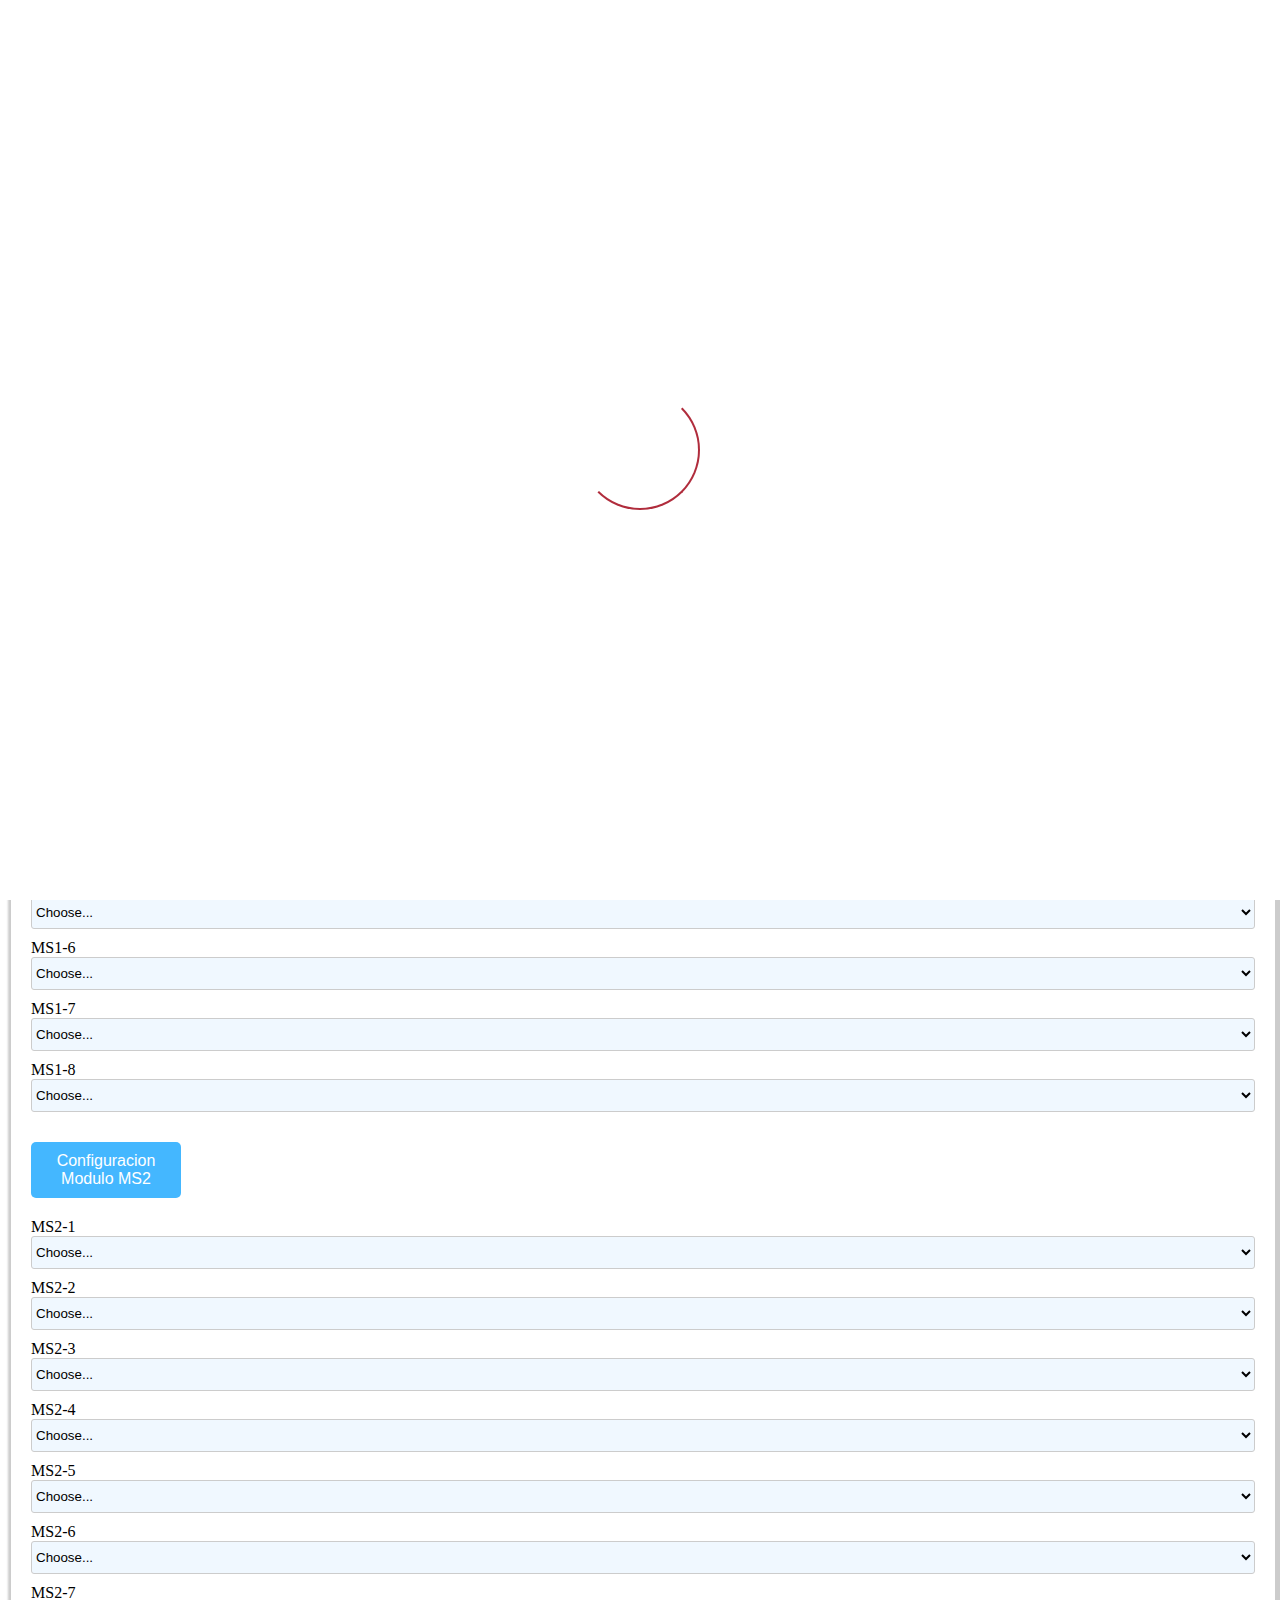
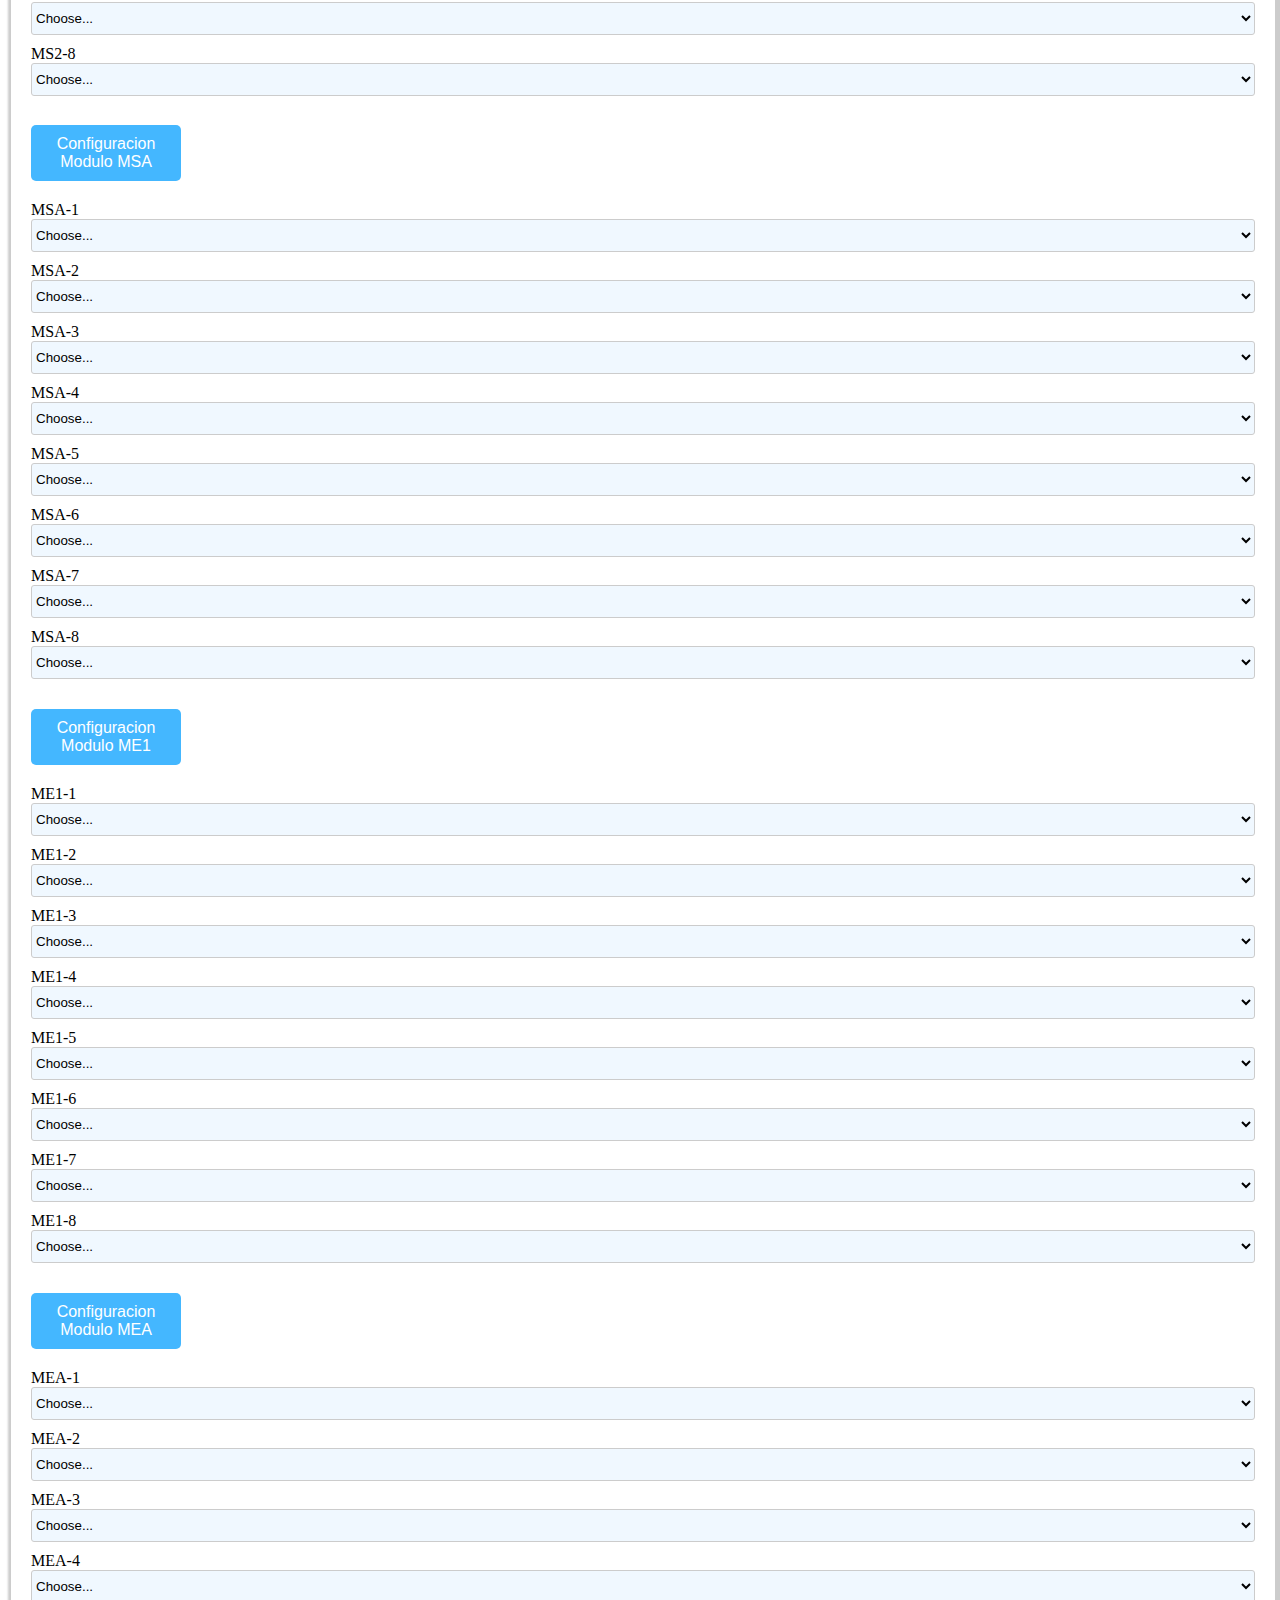
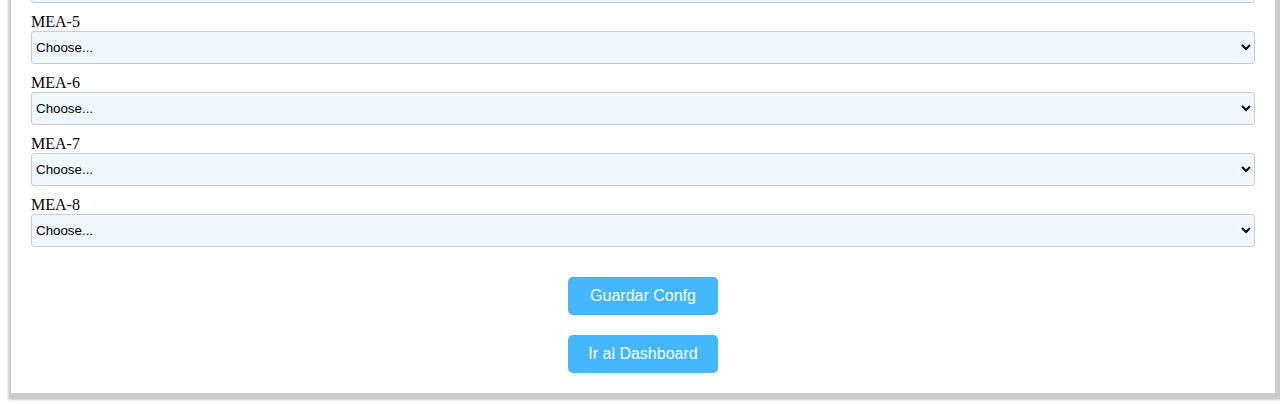
<file: data/confplaca.html>
<!DOCTYPE html>
<html lang="en">

<head>
    <meta charset="UTF-8">
    <meta http-equiv="X-UA-Compatible" content="IE=edge">
    <meta name="viewport" content="width=device-width, initial-scale=1.0">

    <link href="https://cdn.jsdelivr.net/npm/bootstrap@5.1.3/dist/css/bootstrap.min.css" rel="stylesheet"
        integrity="sha384-1BmE4kWBq78iYhFldvKuhfTAU6auU8tT94WrHftjDbrCEXSU1oBoqyl2QvZ6jIW3" crossorigin="anonymous">
    <script src="https://cdn.jsdelivr.net/npm/bootstrap@5.1.3/dist/js/bootstrap.bundle.min.js"
        integrity="sha384-ka7Sk0Gln4gmtz2MlQnikT1wXgYsOg+OMhuP+IlRH9sENBO0LRn5q+8nbTov4+1p"
        crossorigin="anonymous"></script>
    <link rel="stylesheet" href="./fontawesome.css">
    <link rel="stylesheet" href="./wifimanager.css">
    <link rel="stylesheet" href="./loaderpage.css">
    <link rel="stylesheet" href="./form.css">
    <script src="./jquery.min.js"></script>

    <title>Configuracio de la placa</title>

    <style>
        .MSselect {
            background-color: aliceblue;
        }

        .MEselect {
            background-color: aliceblue;
        }
    </style>

</head>

<body>
    <div class="loader-page"></div>
    <div class="header">

        <!--Content before waves-->
        <div class="inner-header flex">
            <!--Just the logo.. Don't mind this
        <svg version="1.1" class="logo" baseProfile="tiny" id="Layer_1" xmlns="http://www.w3.org/2000/svg"
        xmlns:xlink="http://www.w3.org/1999/xlink" x="0px" y="0px" viewBox="0 0 500 500" xml:space="preserve">
        <path fill="#FFFFFF" stroke="#000000" stroke-width="10" stroke-miterlimit="10" d="M57,283" />
        <g><path fill="#fff"
        d="M250.4,0.8C112.7,0.8,1,112.4,1,250.2c0,137.7,111.7,249.4,249.4,249.4c137.7,0,249.4-111.7,249.4-249.4
        C499.8,112.4,388.1,0.8,250.4,0.8z M383.8,326.3c-62,0-101.4-14.1-117.6-46.3c-17.1-34.1-2.3-75.4,13.2-104.1
        c-22.4,3-38.4,9.2-47.8,18.3c-11.2,10.9-13.6,26.7-16.3,45c-3.1,20.8-6.6,44.4-25.3,62.4c-19.8,19.1-51.6,26.9-100.2,24.6l1.8-39.7    c35.9,1.6,59.7-2.9,70.8-13.6c8.9-8.6,11.1-22.9,13.5-39.6c6.3-42,14.8-99.4,141.4-99.4h41L333,166c-12.6,16-45.4,68.2-31.2,96.2  c9.2,18.3,41.5,25.6,91.2,24.2l1.1,39.8C390.5,326.2,387.1,326.3,383.8,326.3z" />
        </g>
        </svg>-->
            <h1 style="color:white;font-size: xxx-large;">Configuracion de la placa</h1>
        </div>

        <!--Waves Container-->
        <div>
            <svg class="waves" xmlns="http://www.w3.org/2000/svg" xmlns:xlink="http://www.w3.org/1999/xlink"
                viewBox="0 24 150 28" preserveAspectRatio="none" shape-rendering="auto">
                <defs>
                    <path id="gentle-wave"
                        d="M-160 44c30 0 58-18 88-18s 58 18 88 18 58-18 88-18 58 18 88 18 v44h-352z" />
                </defs>
                <g class="parallax">
                    <use xlink:href="#gentle-wave" x="48" y="0" fill="rgba(255,255,255,0.7" />
                    <use xlink:href="#gentle-wave" x="48" y="3" fill="rgba(255,255,255,0.5)" />
                    <use xlink:href="#gentle-wave" x="48" y="5" fill="rgba(255,255,255,0.3)" />
                    <use xlink:href="#gentle-wave" x="48" y="7" fill="#fff" />
                </g>
            </svg>
        </div>
        <!--Waves end-->

    </div>
    <!--Header ends-->


    <div class="container">
        <div class="row">
            <div class="col-sm-12 col-md-12 col-lg-12">
                <div class="testbox">
                    <form id="myForm">
                        <div class="row">
                            <div class="col-sm-12 col-md-12 col-lg-12">
                                <h1>
                                    <center><strong>Configuracion de la placa</strong></center>
                                </h1>
                            </div>
                        </div>
                        <div class="row mt-2">
                            <div class="col-sm-8 col-md-8 col-lg-8">
                                <input type="text" id="inputNombre" placeholder="Coloque nombre a la placa">
                            </div>
                            <div class="col-sm-2 col-md-2 col-lg-2">
                                <input class="form-check-input" type="checkbox" value="" id="ModoPASPAD">
                                <label class="form-check-label" for="ModoPASPAD">
                                    PAS-PAD
                                </label>
                            </div>
                            <div class="col-sm-2 col-md-2 col-lg-2">
                                <input class="form-check-input" type="checkbox" value="" id="ModoPN">
                                <label class="form-check-label" for="ModoPN">
                                    PN
                                </label>
                            </div>
                        </div>
                        <div class="row mt-2">
                            <div class="col-sm-12 col-md-12 col-lg-12">

                                <div class="form-group">
                                    <div class="accordion" id="accordionPlaca">
                                        <div class="accordion-item">
                                            <h2 class="accordion-header" id="ModuloMS1">
                                                <button class="accordion-button" type="button" data-bs-toggle="collapse"
                                                    data-bs-target="#collapseModuloMS1" aria-expanded="true"
                                                    aria-controls="collapseModuloMS1">
                                                    Configuracion Modulo MS1
                                                </button>
                                            </h2>
                                            <div id="collapseModuloMS1" class="accordion-collapse collapse show"
                                                aria-labelledby="ModuloMS1" data-bs-parent="#accordionPlaca">
                                                <div class="accordion-body bg-light">
                                                    <div class="row">
                                                        <div class="col-sm-3 col-md-3 col-lg-3">
                                                            <label for="ModuloMS1_1"
                                                                class="col-xs-2 col-form-label">MS1-1</label>
                                                            <div class="col-xs-10">
                                                                <select class="MSselect" id="ModuloMS1_1"
                                                                    class="form-control">
                                                                    <option selected>Choose...</option>
                                                                    <option>...</option>
                                                                </select>
                                                            </div>
                                                        </div>
                                                        <div class="col-sm-3 col-md-3 col-lg-3">
                                                            <label for="ModuloMS1_2"
                                                                class="col-xs-2 col-form-label">MS1-2</label>
                                                            <div class="col-xs-10">
                                                                <select class="MSselect" id="ModuloMS1_2"
                                                                    class="form-control">
                                                                    <option selected>Choose...</option>
                                                                    <option>...</option>
                                                                </select>
                                                            </div>
                                                        </div>
                                                        <div class="col-sm-3 col-md-3 col-lg-3">
                                                            <label for="ModuloMS1_3"
                                                                class="col-xs-2 col-form-label">MS1-3</label>
                                                            <div class="col-xs-10">
                                                                <select class="MSselect" id="ModuloMS1_3"
                                                                    class="form-control">
                                                                    <option selected>Choose...</option>
                                                                    <option>...</option>
                                                                </select>
                                                            </div>
                                                        </div>
                                                        <div class="col-sm-3 col-md-3 col-lg-3">
                                                            <label for="ModuloMS1_4"
                                                                class="col-xs-2 col-form-label">MS1-4</label>
                                                            <div class="col-xs-10">
                                                                <select class="MSselect" id="ModuloMS1_4"
                                                                    class="form-control">
                                                                    <option selected>Choose...</option>
                                                                    <option>...</option>
                                                                </select>
                                                            </div>
                                                        </div>
                                                    </div>
                                                    <div class="row">
                                                        <div class="col-sm-3 col-md-3 col-lg-3">
                                                            <label for="ModuloMS1_5"
                                                                class="col-xs-2 col-form-label">MS1-5</label>
                                                            <div class="col-xs-10">
                                                                <select class="MSselect" id="ModuloMS1_5"
                                                                    class="form-control">
                                                                    <option selected>Choose...</option>
                                                                    <option>...</option>
                                                                </select>
                                                            </div>
                                                        </div>
                                                        <div class="col-sm-3 col-md-3 col-lg-3">
                                                            <label for="ModuloMS1_6"
                                                                class="col-xs-2 col-form-label">MS1-6</label>
                                                            <div class="col-xs-10">
                                                                <select class="MSselect" id="ModuloMS1_6"
                                                                    class="form-control">
                                                                    <option selected>Choose...</option>
                                                                    <option>...</option>
                                                                </select>
                                                            </div>
                                                        </div>
                                                        <div class="col-sm-3 col-md-3 col-lg-3">
                                                            <label for="ModuloMS1_7"
                                                                class="col-xs-2 col-form-label">MS1-7</label>
                                                            <div class="col-xs-10">
                                                                <select class="MSselect" id="ModuloMS1_7"
                                                                    class="form-control">
                                                                    <option selected>Choose...</option>
                                                                    <option>...</option>
                                                                </select>
                                                            </div>
                                                        </div>
                                                        <div class="col-sm-3 col-md-3 col-lg-3">
                                                            <label for="ModuloMS1_8"
                                                                class="col-xs-2 col-form-label">MS1-8</label>
                                                            <div class="col-xs-10">
                                                                <select class="MSselect" id="ModuloMS1_8"
                                                                    class="form-control">
                                                                    <option selected>Choose...</option>
                                                                    <option>...</option>
                                                                </select>
                                                            </div>
                                                        </div>
                                                    </div>
                                                </div>
                                            </div>
                                        </div>
                                        <div class="accordion-item">
                                            <h2 class="accordion-header" id="ModuloMS2">
                                                <button class="accordion-button collapsed" type="button"
                                                    data-bs-toggle="collapse" data-bs-target="#collapseModuloMS2"
                                                    aria-expanded="false" aria-controls="collapseModuloMS2">
                                                    Configuracion Modulo MS2
                                                </button>
                                            </h2>
                                            <div id="collapseModuloMS2" class="accordion-collapse collapse"
                                                aria-labelledby="ModuloMS2" data-bs-parent="#accordionPlaca">
                                                <div class="accordion-body bg-light">
                                                    <div class="row">
                                                        <div class="col-sm-3 col-md-3 col-lg-3">
                                                            <label for="ModuloMS2_1"
                                                                class="col-xs-2 col-form-label">MS2-1</label>
                                                            <div class="col-xs-10">
                                                                <select class="MSselect" id="ModuloMS2_1"
                                                                    class="form-control">
                                                                    <option selected>Choose...</option>
                                                                    <option>...</option>
                                                                </select>
                                                            </div>
                                                        </div>
                                                        <div class="col-sm-3 col-md-3 col-lg-3">
                                                            <label for="ModuloMS2_2"
                                                                class="col-xs-2 col-form-label">MS2-2</label>
                                                            <div class="col-xs-10">
                                                                <select class="MSselect" id="ModuloMS2_2"
                                                                    class="form-control">
                                                                    <option selected>Choose...</option>
                                                                    <option>...</option>
                                                                </select>
                                                            </div>
                                                        </div>
                                                        <div class="col-sm-3 col-md-3 col-lg-3">
                                                            <label for="ModuloMS2_3"
                                                                class="col-xs-2 col-form-label">MS2-3</label>
                                                            <div class="col-xs-10">
                                                                <select class="MSselect" id="ModuloMS2_3"
                                                                    class="form-control">
                                                                    <option selected>Choose...</option>
                                                                    <option>...</option>
                                                                </select>
                                                            </div>
                                                        </div>
                                                        <div class="col-sm-3 col-md-3 col-lg-3">
                                                            <label for="ModuloMS2_4"
                                                                class="col-xs-2 col-form-label">MS2-4</label>
                                                            <div class="col-xs-10">
                                                                <select class="MSselect" id="ModuloMS2_4"
                                                                    class="form-control">
                                                                    <option selected>Choose...</option>
                                                                    <option>...</option>
                                                                </select>
                                                            </div>
                                                        </div>
                                                    </div>
                                                    <div class="row">
                                                        <div class="col-sm-3 col-md-3 col-lg-3">
                                                            <label for="ModuloMS2_5"
                                                                class="col-xs-2 col-form-label">MS2-5</label>
                                                            <div class="col-xs-10">
                                                                <select class="MSselect" id="ModuloMS2_5"
                                                                    class="form-control">
                                                                    <option selected>Choose...</option>
                                                                    <option>...</option>
                                                                </select>
                                                            </div>
                                                        </div>
                                                        <div class="col-sm-3 col-md-3 col-lg-3">
                                                            <label for="ModuloMS2_6"
                                                                class="col-xs-2 col-form-label">MS2-6</label>
                                                            <div class="col-xs-10">
                                                                <select class="MSselect" id="ModuloMS2_6"
                                                                    class="form-control">
                                                                    <option selected>Choose...</option>
                                                                    <option>...</option>
                                                                </select>
                                                            </div>
                                                        </div>
                                                        <div class="col-sm-3 col-md-3 col-lg-3">
                                                            <label for="ModuloMS2_7"
                                                                class="col-xs-2 col-form-label">MS2-7</label>
                                                            <div class="col-xs-10">
                                                                <select class="MSselect" id="ModuloMS2_7"
                                                                    class="form-control">
                                                                    <option selected>Choose...</option>
                                                                    <option>...</option>
                                                                </select>
                                                            </div>
                                                        </div>
                                                        <div class="col-sm-3 col-md-3 col-lg-3">
                                                            <label for="ModuloMS2_8"
                                                                class="col-xs-2 col-form-label">MS2-8</label>
                                                            <div class="col-xs-10">
                                                                <select class="MSselect" id="ModuloMS2_8"
                                                                    class="form-control">
                                                                    <option selected>Choose...</option>
                                                                    <option>...</option>
                                                                </select>
                                                            </div>
                                                        </div>
                                                    </div>
                                                </div>
                                            </div>
                                            <div class="accordion-item">
                                                <h2 class="accordion-header" id="ModuloMSA">
                                                    <button class="accordion-button collapsed" type="button"
                                                        data-bs-toggle="collapse" data-bs-target="#collapseModuloMSA"
                                                        aria-expanded="false" aria-controls="collapseModuloMSA">
                                                        Configuracion Modulo MSA
                                                    </button>
                                                </h2>
                                                <div id="collapseModuloMSA" class="accordion-collapse collapse"
                                                    aria-labelledby="ModuloMSA" data-bs-parent="#accordionPlaca">
                                                    <div class="accordion-body bg-light">
                                                        <div class="row">
                                                            <div class="col-sm-3 col-md-3 col-lg-3">
                                                                <label for="ModuloMSA_1"
                                                                    class="col-xs-2 col-form-label">MSA-1</label>
                                                                <div class="col-xs-10">
                                                                    <select class="MSselect" id="ModuloMSA_1"
                                                                        class="form-control">
                                                                        <option selected>Choose...</option>
                                                                        <option>...</option>
                                                                    </select>
                                                                </div>
                                                            </div>
                                                            <div class="col-sm-3 col-md-3 col-lg-3">
                                                                <label for="ModuloMSA_2"
                                                                    class="col-xs-2 col-form-label">MSA-2</label>
                                                                <div class="col-xs-10">
                                                                    <select class="MSselect" id="ModuloMSA_2"
                                                                        class="form-control">
                                                                        <option selected>Choose...</option>
                                                                        <option>...</option>
                                                                    </select>
                                                                </div>
                                                            </div>
                                                            <div class="col-sm-3 col-md-3 col-lg-3">
                                                                <label for="ModuloMSA_3"
                                                                    class="col-xs-2 col-form-label">MSA-3</label>
                                                                <div class="col-xs-10">
                                                                    <select class="MSselect" id="ModuloMSA_3"
                                                                        class="form-control">
                                                                        <option selected>Choose...</option>
                                                                        <option>...</option>
                                                                    </select>
                                                                </div>
                                                            </div>
                                                            <div class="col-sm-3 col-md-3 col-lg-3">
                                                                <label for="ModuloMSA_4"
                                                                    class="col-xs-2 col-form-label">MSA-4</label>
                                                                <div class="col-xs-10">
                                                                    <select class="MSselect" id="ModuloMSA_4"
                                                                        class="form-control">
                                                                        <option selected>Choose...</option>
                                                                        <option>...</option>
                                                                    </select>
                                                                </div>
                                                            </div>
                                                        </div>
                                                        <div class="row">
                                                            <div class="col-sm-3 col-md-3 col-lg-3">
                                                                <label for="ModuloMSA_5"
                                                                    class="col-xs-2 col-form-label">MSA-5</label>
                                                                <div class="col-xs-10">
                                                                    <select class="MSselect" id="ModuloMSA_5"
                                                                        class="form-control">
                                                                        <option selected>Choose...</option>
                                                                        <option>...</option>
                                                                    </select>
                                                                </div>
                                                            </div>
                                                            <div class="col-sm-3 col-md-3 col-lg-3">
                                                                <label for="ModuloMSA_6"
                                                                    class="col-xs-2 col-form-label">MSA-6</label>
                                                                <div class="col-xs-10">
                                                                    <select class="MSselect" id="ModuloMSA_6"
                                                                        class="form-control">
                                                                        <option selected>Choose...</option>
                                                                        <option>...</option>
                                                                    </select>
                                                                </div>
                                                            </div>
                                                            <div class="col-sm-3 col-md-3 col-lg-3">
                                                                <label for="ModuloMSA_7"
                                                                    class="col-xs-2 col-form-label">MSA-7</label>
                                                                <div class="col-xs-10">
                                                                    <select class="MSselect" id="ModuloMSA_7"
                                                                        class="form-control">
                                                                        <option selected>Choose...</option>
                                                                        <option>...</option>
                                                                    </select>
                                                                </div>
                                                            </div>
                                                            <div class="col-sm-3 col-md-3 col-lg-3">
                                                                <label for="ModuloMSA_8"
                                                                    class="col-xs-2 col-form-label">MSA-8</label>
                                                                <div class="col-xs-10">
                                                                    <select class="MSselect" id="ModuloMSA_8"
                                                                        class="form-control">
                                                                        <option selected>Choose...</option>
                                                                        <option>...</option>
                                                                    </select>
                                                                </div>
                                                            </div>
                                                        </div>
                                                    </div>
                                                </div>
                                            </div>

                                            <div class="accordion-item">
                                                <h2 class="accordion-header" id="ModuloME1">
                                                    <button class="accordion-button collapsed" type="button"
                                                        data-bs-toggle="collapse" data-bs-target="#collapseModuloME1"
                                                        aria-expanded="false" aria-controls="collapseModuloME1">
                                                        Configuracion Modulo ME1
                                                    </button>
                                                </h2>
                                                <div id="collapseModuloME1" class="accordion-collapse collapse"
                                                    aria-labelledby="ModuloME1" data-bs-parent="#accordionPlaca">
                                                    <div class="accordion-body bg-light">
                                                        <div class="row">
                                                            <div class="col-sm-3 col-md-3 col-lg-3">
                                                                <label for="ModuloME1_1"
                                                                    class="col-xs-2 col-form-label">ME1-1</label>
                                                                <div class="col-xs-10">
                                                                    <select class="MEselect" id="ModuloME1_1"
                                                                        class="form-control">
                                                                        <option selected>Choose...</option>
                                                                        <option>...</option>
                                                                    </select>
                                                                </div>
                                                            </div>
                                                            <div class="col-sm-3 col-md-3 col-lg-3">
                                                                <label for="ModuloME1_2"
                                                                    class="col-xs-2 col-form-label">ME1-2</label>
                                                                <div class="col-xs-10">
                                                                    <select class="MEselect" id="ModuloME1_2"
                                                                        class="form-control">
                                                                        <option selected>Choose...</option>
                                                                        <option>...</option>
                                                                    </select>
                                                                </div>
                                                            </div>
                                                            <div class="col-sm-3 col-md-3 col-lg-3">
                                                                <label for="ModuloME1_3"
                                                                    class="col-xs-2 col-form-label">ME1-3</label>
                                                                <div class="col-xs-10">
                                                                    <select class="MEselect" id="ModuloME1_3"
                                                                        class="form-control">
                                                                        <option selected>Choose...</option>
                                                                        <option>...</option>
                                                                    </select>
                                                                </div>
                                                            </div>
                                                            <div class="col-sm-3 col-md-3 col-lg-3">
                                                                <label for="ModuloME1_4"
                                                                    class="col-xs-2 col-form-label">ME1-4</label>
                                                                <div class="col-xs-10">
                                                                    <select class="MEselect" id="ModuloME1_4"
                                                                        class="form-control">
                                                                        <option selected>Choose...</option>
                                                                        <option>...</option>
                                                                    </select>
                                                                </div>
                                                            </div>
                                                        </div>
                                                        <div class="row">
                                                            <div class="col-sm-3 col-md-3 col-lg-3">
                                                                <label for="ModuloME1_5"
                                                                    class="col-xs-2 col-form-label">ME1-5</label>
                                                                <div class="col-xs-10">
                                                                    <select class="MEselect" id="ModuloME1_5"
                                                                        class="form-control">
                                                                        <option selected>Choose...</option>
                                                                        <option>...</option>
                                                                    </select>
                                                                </div>
                                                            </div>
                                                            <div class="col-sm-3 col-md-3 col-lg-3">
                                                                <label for="ModuloME1_6"
                                                                    class="col-xs-2 col-form-label">ME1-6</label>
                                                                <div class="col-xs-10">
                                                                    <select class="MEselect" id="ModuloME1_6"
                                                                        class="form-control">
                                                                        <option selected>Choose...</option>
                                                                        <option>...</option>
                                                                    </select>
                                                                </div>
                                                            </div>
                                                            <div class="col-sm-3 col-md-3 col-lg-3">
                                                                <label for="ModuloME1_7"
                                                                    class="col-xs-2 col-form-label">ME1-7</label>
                                                                <div class="col-xs-10">
                                                                    <select class="MEselect" id="ModuloME1_7"
                                                                        class="form-control">
                                                                        <option selected>Choose...</option>
                                                                        <option>...</option>
                                                                    </select>
                                                                </div>
                                                            </div>
                                                            <div class="col-sm-3 col-md-3 col-lg-3">
                                                                <label for="ModuloME1_8"
                                                                    class="col-xs-2 col-form-label">ME1-8</label>
                                                                <div class="col-xs-10">
                                                                    <select class="MEselect" id="ModuloME1_8"
                                                                        class="form-control">
                                                                        <option selected>Choose...</option>
                                                                        <option>...</option>
                                                                    </select>
                                                                </div>
                                                            </div>
                                                        </div>
                                                    </div>
                                                </div>
                                                <div class="accordion-item">
                                                    <h2 class="accordion-header" id="ModuloMEA">
                                                        <button class="accordion-button collapsed" type="button"
                                                            data-bs-toggle="collapse"
                                                            data-bs-target="#collapseModuloMEA" aria-expanded="false"
                                                            aria-controls="collapseModuloMEA">
                                                            Configuracion Modulo MEA
                                                        </button>
                                                    </h2>
                                                    <div id="collapseModuloMEA" class="accordion-collapse collapse"
                                                        aria-labelledby="ModuloMEA" data-bs-parent="#accordionPlaca">
                                                        <div class="accordion-body bg-light">
                                                            <div class="row">
                                                                <div class="col-sm-3 col-md-3 col-lg-3">
                                                                    <label for="ModuloMEA_1"
                                                                        class="col-xs-2 col-form-label">MEA-1</label>
                                                                    <div class="col-xs-10">
                                                                        <select class="MEselect" id="ModuloMEA_1"
                                                                            class="form-control">
                                                                            <option selected>Choose...</option>
                                                                            <option>...</option>
                                                                        </select>
                                                                    </div>
                                                                </div>
                                                                <div class="col-sm-3 col-md-3 col-lg-3">
                                                                    <label for="ModuloMEA_2"
                                                                        class="col-xs-2 col-form-label">MEA-2</label>
                                                                    <div class="col-xs-10">
                                                                        <select class="MEselect" id="ModuloMEA_2"
                                                                            class="form-control">
                                                                            <option selected>Choose...</option>
                                                                            <option>...</option>
                                                                        </select>
                                                                    </div>
                                                                </div>
                                                                <div class="col-sm-3 col-md-3 col-lg-3">
                                                                    <label for="ModuloMEA_3"
                                                                        class="col-xs-2 col-form-label">MEA-3</label>
                                                                    <div class="col-xs-10">
                                                                        <select class="MEselect" id="ModuloMEA_3"
                                                                            class="form-control">
                                                                            <option selected>Choose...</option>
                                                                            <option>...</option>
                                                                        </select>
                                                                    </div>
                                                                </div>
                                                                <div class="col-sm-3 col-md-3 col-lg-3">
                                                                    <label for="ModuloMEA_4"
                                                                        class="col-xs-2 col-form-label">MEA-4</label>
                                                                    <div class="col-xs-10">
                                                                        <select class="MEselect" id="ModuloMEA_4"
                                                                            class="form-control">
                                                                            <option selected>Choose...</option>
                                                                            <option>...</option>
                                                                        </select>
                                                                    </div>
                                                                </div>
                                                            </div>
                                                            <div class="row">
                                                                <div class="col-sm-3 col-md-3 col-lg-3">
                                                                    <label for="ModuloMEA_5"
                                                                        class="col-xs-2 col-form-label">MEA-5</label>
                                                                    <div class="col-xs-10">
                                                                        <select class="MEselect" id="ModuloMEA_5"
                                                                            class="form-control">
                                                                            <option selected>Choose...</option>
                                                                            <option>...</option>
                                                                        </select>
                                                                    </div>
                                                                </div>
                                                                <div class="col-sm-3 col-md-3 col-lg-3">
                                                                    <label for="ModuloMEA_6"
                                                                        class="col-xs-2 col-form-label">MEA-6</label>
                                                                    <div class="col-xs-10">
                                                                        <select class="MEselect" id="ModuloMEA_6"
                                                                            class="form-control">
                                                                            <option selected>Choose...</option>
                                                                            <option>...</option>
                                                                        </select>
                                                                    </div>
                                                                </div>
                                                                <div class="col-sm-3 col-md-3 col-lg-3">
                                                                    <label for="ModuloMEA_7"
                                                                        class="col-xs-2 col-form-label">MEA-7</label>
                                                                    <div class="col-xs-10">
                                                                        <select class="MEselect" id="ModuloMEA_7"
                                                                            class="form-control">
                                                                            <option selected>Choose...</option>
                                                                            <option>...</option>
                                                                        </select>
                                                                    </div>
                                                                </div>
                                                                <div class="col-sm-3 col-md-3 col-lg-3">
                                                                    <label for="ModuloMEA_8"
                                                                        class="col-xs-2 col-form-label">MEA-8</label>
                                                                    <div class="col-xs-10">
                                                                        <select class="MEselect" id="ModuloMEA_8"
                                                                            class="form-control">
                                                                            <option selected>Choose...</option>
                                                                            <option>...</option>
                                                                        </select>
                                                                    </div>
                                                                </div>
                                                            </div>
                                                        </div>
                                                    </div>
                                                </div>
                                            </div>
                                        </div>
                                    </div>
                                </div>
                            </div>
                        </div>
                        <div class="row mt-2">
                            <div class="col-sm-4 col-md-4 col-lg-4">
                                <center><button type="button" onclick="EnviarConfForm()"
                                        class="btn btn-outline-success btn-block">Guardar
                                        Confg</button></center>

                            </div>
                            <div class="col-sm-4 col-md-4 col-lg-4">

                            </div>
                            <div class="col-sm-4 col-md-4 col-lg-4">
                                <center><button type="button" onclick="IrADashboard()" class="btn btn-outline-danger btn-block">Ir al
                                        Dashboard</button></center>

                            </div>
                        </div>
                    </form>
                </div>


            </div>
        </div>
    </div>
    <script>

        function handleForm(event) { event.preventDefault(); }

        var ConfFile = {
            "NombrePlaca":"",
            "Modelo":"V1",
            "ARCH":{
                "MS1":{
                     "PINNAME":["EXD","PAD_PN","PAS","EXS", "FPA","SPC","SA","SM"],
                     "VAL":["0","0","0","0","0","0","0","0"]
                },
                "MS2":{
                     "PINNAME":["BOMB", "EMER","Q1","Q2","FOTO","MANT","PTC","AUTAR"],
                     "VAL":["0","0","0","0","0","0","0","0"]
                },
                "MSA":{
                     "PINNAME":["","","","","","","",""],
                     "VAL":["0","0","0","0","0","0","0","0"]
                },
                "ME1":{
                    "PINNAME":["RSUB","RBAJ","RAV","RBV", "RABR","RCER","VENT","PATIN"],
                     "VAL":["0","0","0","0","0","0","0","0"]
                },
                "MEA":{
                    "PINNAME":["","","","","","","",""],
                     "VAL":["0","0","0","0","0","0","0","0"]
                }
            },
            "TIPO_CONTEO":"PADPAS"
        }


        var ConfigMod = {
            "MS": ["EXD", "PAD_PN", "PAS", "EXS", "FPA", "SPC", "SA", "SM", "BOMB", "EMER", "Q1", "Q2", "FOTO", "MANT", "PTC", "AUTAR"],
            "ME": ["RSUB", "RBAJ", "RAV", "RBV", "RABR", "RCER", "VENT", "PATIN"]
        }

        $(document).ready(function () {

            setTimeout(function () { loadjscssfile("toastr.min.css", "css"); }, 100);
            setTimeout(function () { loadjscssfile("toastr.min.js", "js"); }, 250);
            setTimeout(function () { loadjscssfile("verificador.js", "js"); }, 500);

            setTimeout( function(){  InitiPage(); } , 1000  );
            /*
            setTimeout(function () {
                let url = 'http://' + location.hostname + '/ReqConfgFile';

                fetch(url, {
                    method: 'GET' // or 'PUT'
                })
                    .then(response =>
                        response.json()

                    )
                    .then(data => {
                        console.log('Success:', data);
                        ConfFile = data;
                        //console.log('ggggggg: ', ggggggg , ggggggg.ARCH);
                        InitiPage();
                    })
                    .catch(error => {
                        console.error('Error:', error);
                        InitiPage();
                    })

            }, 1000);
            */
        })



        function InitiPage() {

            toastr.options = {
                "closeButton": true,
                "newestOnTop": false,
                "progressBar": true,
                "positionClass": "toast-bottom-center",
                "preventDuplicates": false,
                "onclick": null,
                "showDuration": "300",
                "hideDuration": "1000",
                "timeOut": "5000",
                "extendedTimeOut": "1000",
                "showEasing": "swing",
                "hideEasing": "linear",
                "showMethod": "fadeIn",
                "hideMethod": "fadeOut"
            }



            $("#myForm").on('submit', handleForm);

            $("#inputNombre").on('change', function () {

                let optionvalsel = $(this).val();
                if (!verificarNulidadDeValor(optionvalsel)) {
                    if ($(this).hasClass("redSet")) $(this).removeClass("redSet");
                    if (!$(this).hasClass("greenSet")) $(this).addClass("greenSet");
                } else {
                    if ($(this).hasClass("greenSet")) $(this).removeClass("greenSet");
                    if (!$(this).hasClass("redSet")) $(this).addClass("redSet");
                    toastr.error("El nombre no puede ser nulo");

                }
            });

            $("select")
                .map(function () {
                    $(this).find('option').remove();
                    $(this).append('<option value="ND">ND</option>')

                    //ModuloMS1_1
                    let IdSel = $(this).attr("id");
                    let ModEstr = IdSel.split("_")
                    //console.log("Select id ", IdSel)
                    ModEstr = ModEstr[0];
                    ModEstr = ModEstr.replace("Modulo", "");
                    let ModEstrIndex = IdSel.split("_");
                    //debugger;
                    ModEstrIndex = parseInt(ModEstrIndex[1]) - 1;
                    // Colocar todos los Selects
                    let htmlSelectOpt = htmlOptSel(ModEstr);
                    $(this).append(htmlSelectOpt)
                    let SelP = ConfFile.ARCH;
                    SelP = SelP[ModEstr]["PINNAME"];
                    SelP = SelP[ModEstrIndex];
                    if (!verificarNulidadDeValor(SelP)) {
                        $(this).find('option[value="' + SelP + '"]').prop('selected', true)
                    }
                })
            $("select").on('change', function () {
                let hasClassMS = $(this).hasClass("MSselect");
                //let hasClassME = $(this).hasClass("MEselect");
                let classVal = hasClassMS ? ".MSselect" : ".MEselect"
                ActualizarOpcionesSelect(classVal);

            })


            $("#ModoPASPAD").on("change", () => {
                console.log("ModoPASPAD")
                let checkStatu = $(this).attr("checked")
                $("#ModoPN").prop("checked", !checkStatu)
                ConfFile.TIPO_CONTEO = checkStatu ? "PADPAS" : "PN";
            })

            $("#ModoPN").on("change", () => {
                console.log("ModoPN")
                let checkStatu = $(this).attr("checked")
                $("#ModoPASPAD").prop("checked", !checkStatu)
                ConfFile.TIPO_CONTEO = !checkStatu ? "PADPAS" : "PN";
            })

            let modoPlaca = ConfFile.TIPO_CONTEO;
            if (modoPlaca == "PADPAS") {
                $("#ModoPASPAD").prop("checked", true);
                $("#ModoPN").prop("checked", false);
            } else if (modoPlaca == "PN") {
                $("#ModoPN").prop("checked", true);
                $("#ModoPASPAD").prop("checked", false);
            }

            $("#inputNombre").val(ConfFile.NombrePlaca);
            $("#inputNombre").trigger("change");

            ActualizarOpcionesSelect(".MSselect");
            ActualizarOpcionesSelect(".MEselect");



            $(".loader-page").hide();
        }

        function ActualizarOpcionesSelect(clsSel) {
            let ArraySelectOpt = $(clsSel).map(function () {
                let selectedOpt = $(this).find("option:selected").val();
                if (selectedOpt != "ND") {
                    if ($(this).hasClass("redSet")) $(this).removeClass("redSet");
                    if (!$(this).hasClass("greenSet")) $(this).addClass("greenSet");
                    return selectedOpt;
                }
                else {
                    if ($(this).hasClass("greenSet")) $(this).removeClass("greenSet");
                }
            })
            $(clsSel)
                .each(function () {
                    $(this).prop('disabled', true);
                    $(this).find("option").filter(function (i, e) { $(e).show() })/**/
                    ArraySelectOpt.map((i, e) => {
                        //console.log("opt", i, e, $(this).find('option[value="' + e +'"]') )
                        $(this).find('option[value="' + e + '"]').hide();
                    })
                    $(this).find('option[value="ND"]').show()
                    $(this).prop('disabled', false);
                })
        }

        function htmlOptSel(mod) {
            let arrayMod = [];
            if (mod == "MS1" || mod == "MS2" || mod == "MSA") {
                arrayMod = ConfigMod.MS;
            }
            else if (mod == "ME1" || mod == "MEA") {
                arrayMod = ConfigMod.ME;
            }
            else {
                return '';
            }
            let htmlparapopupdescriptivo = '';
            for (let i = 0; i < arrayMod.length; i++) {
                htmlparapopupdescriptivo += '<option value="' + arrayMod[i] + '" >' + arrayMod[i] + '</option>'
            }
            return htmlparapopupdescriptivo;
        }

        function IrADashboard()
        {
            toastr.success("Ir a Configuracion de Placa");
            $("#myForm select").prop("disabled", true);
            $("#myForm :input").prop("disabled", true);
            setTimeout(function () {
                console.log("Ir a Configuracion de Placa")
                //window.location = "http://" + location.hostname + "/dashboard.html"
                window.location = "http://" + location.hostname + ":5500/data/dashboard.html"
                
            }, 3000)
        }

        function EnviarConfForm() {
            if (!$("#inputNombre").hasClass("greenSet")) {
                $("#inputNombre").trigger("change");
                return;
            }
            let nombrePlaca = $("#inputNombre").val();
            ConfFile.NombrePlaca = nombrePlaca;
            let arraySelectMSDisp = $("#ModuloMS1_1").find("option").map((i, e) => {
                if ($(e).css('display') !== 'none') { return $(e).val() }
            })
            let arraySelectMEDisp = $("#ModuloME1_1").find("option").map((i, e) => {
                if ($(e).css('display') !== 'none') { return $(e).val() }
            })
            console.log("arraySelectMSDisp", arraySelectMSDisp, "arraySelectMEDisp", arraySelectMEDisp)
            if (arraySelectMSDisp.length == 1 && arraySelectMSDisp[0] == "ND" && arraySelectMEDisp.length == 1 && arraySelectMEDisp[0] == "ND") {
                let url = 'http://' + location.hostname + '/profile';

                let array8h = ["", "", "", "", "", "", "", ""]
                let arrayMSE = ["MS1", "MS2", "MSA", "ME1", "MEA"]



                arrayMSE.forEach((mse, i) => {
                    let idSel = "#Modulo" + mse + "_";
                    let arrayBand = array8h.map((opt, j) => {
                        //console.log("i,j ",j, idSel + (j+1).toString(), $(idSel + (opt+1).toString() ).find("option:selected").val())
                        let valSel = $(idSel + (j + 1).toString()).find("option:selected").val();
                        return valSel != "ND" ? valSel : ""

                    })
                    let arrayBand2 = array8h.map((opt, j) => {
                        //console.log("i,j ",j, idSel + (j+1).toString(), $(idSel + (opt+1).toString() ).find("option:selected").val())
                        let valSel = $(idSel + (j + 1).toString()).find("option:selected").val();
                        return ( valSel == "SPC" || valSel ==  "SA" ||  valSel == "SM" ) ? "1" : "0"

                    })
                    ConfFile.ARCH[mse].PINNAME = arrayBand;
                    ConfFile.ARCH[mse].VAL = arrayBand2;
                })
                toastr.success("Placa configurada");
                /*let data = ConfFile;
                let url2 = 'http://' + location.hostname + '/sendConfg';

                postData(url2, ConfFile)
                    .then(data => {
                        console.log(data); // JSON data parsed by `data.json()` call
                        toastr.success("Placa configurada");
                    }).catch(
                        error => {
                            console.log("Error: ", error)
                            toastr.error("Error  enviando configuracion")
                        }
                    );
                
               */
            }
        }

        // Ejemplo implementando el metodo POST:
        async function postData(url = '', data = {}) {
            // Opciones por defecto estan marcadas con un *
            const response = await fetch(url, {
                method: 'POST', // *GET, POST, PUT, DELETE, etc.
                mode: 'cors', // no-cors, *cors, same-origin
                cache: 'no-cache', // *default, no-cache, reload, force-cache, only-if-cached
                credentials: 'same-origin', // include, *same-origin, omit
                headers: {
                    'Content-Type': 'application/json'
                    // 'Content-Type': 'application/x-www-form-urlencoded',
                },
                redirect: 'follow', // manual, *follow, error
                referrerPolicy: 'no-referrer', // no-referrer, *no-referrer-when-downgrade, origin, origin-when-cross-origin, same-origin, strict-origin, strict-origin-when-cross-origin, unsafe-url
                body: JSON.stringify(data) // body data type must match "Content-Type" header
            });
            return response.json(); // parses JSON response into native JavaScript objects
        }

        function loadjscssfile(filename, filetype) {
            console.log("New File: ", filename)
            if (filetype == "js") { //if filename is a external JavaScript file
                var fileref = document.createElement('script')
                fileref.setAttribute("type", "text/javascript")
                fileref.setAttribute("src", filename)
            }
            else if (filetype == "css") { //if filename is an external CSS file
                var fileref = document.createElement("link")
                fileref.setAttribute("rel", "stylesheet")
                fileref.setAttribute("type", "text/css")
                fileref.setAttribute("href", filename)
            }
            if (typeof fileref != "undefined")
                document.getElementsByTagName("head")[0].appendChild(fileref)
        }


    </script>
</body>

</html>
</file>
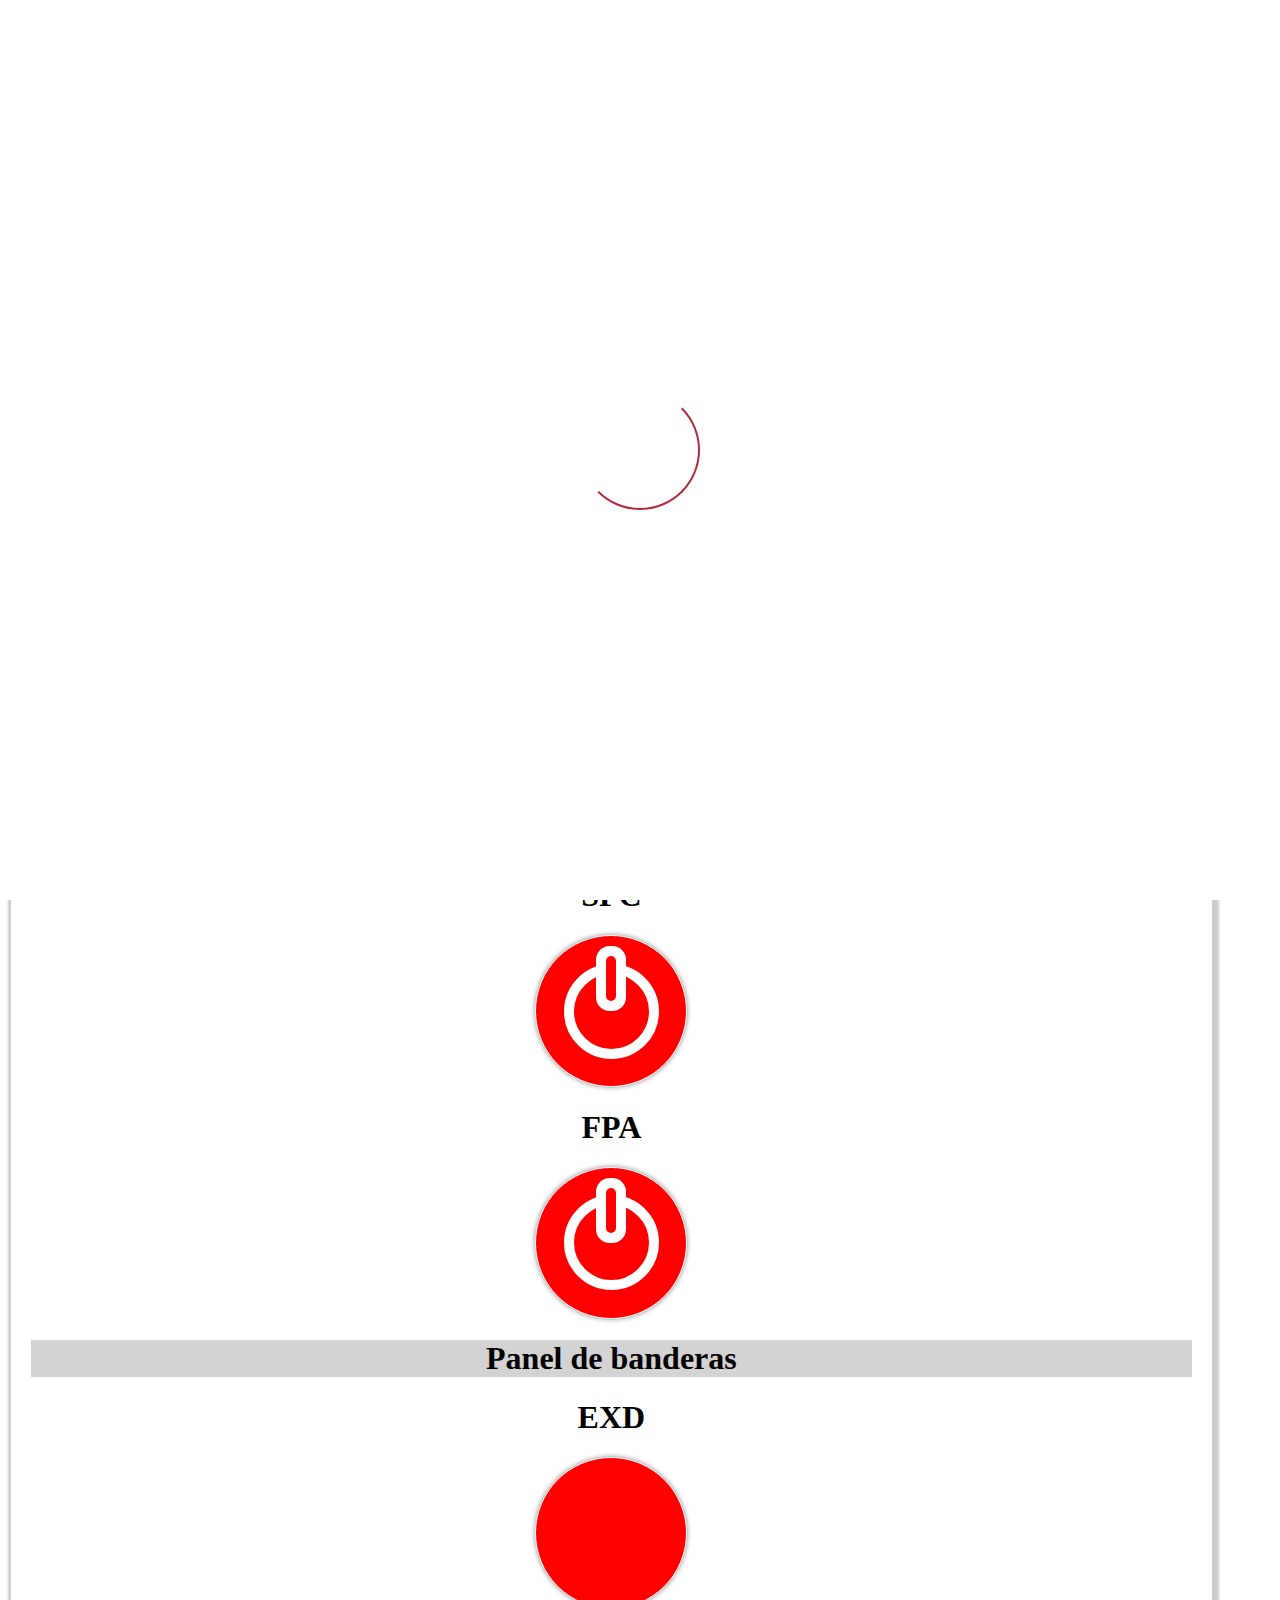
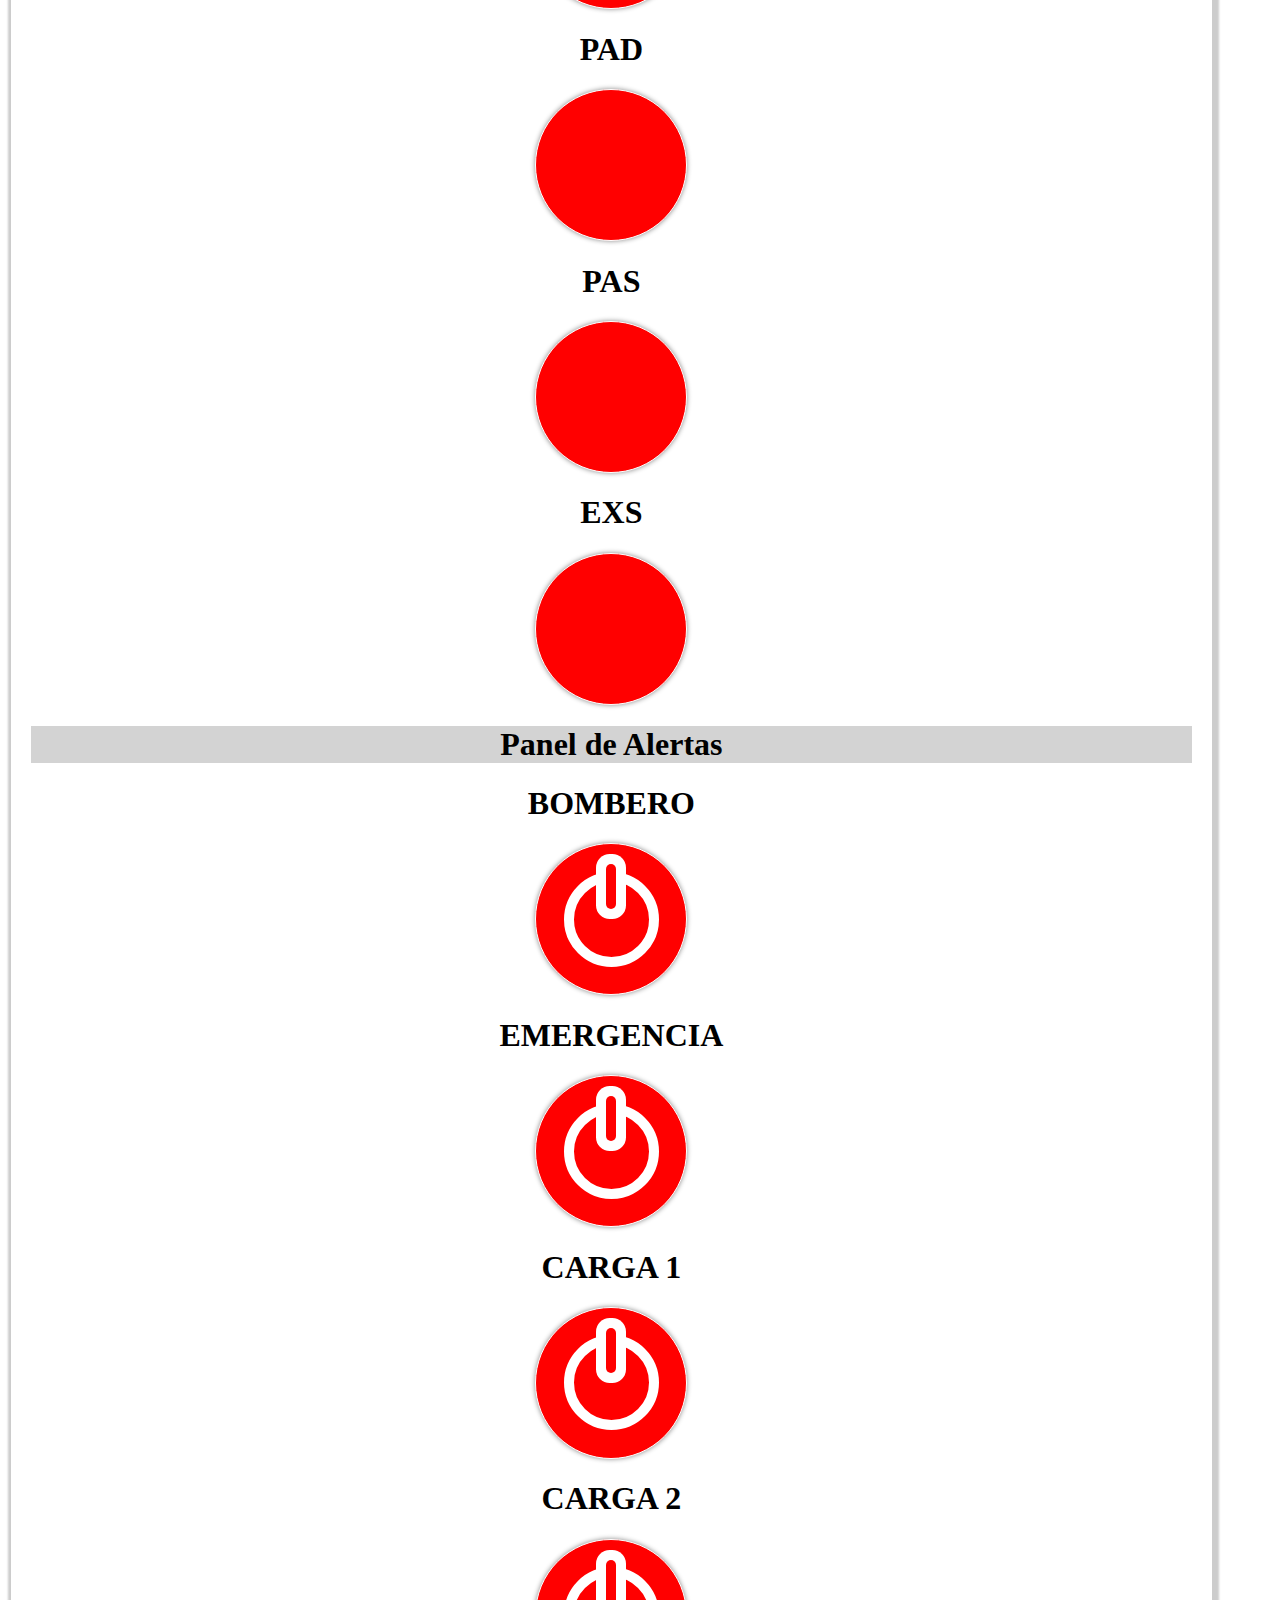
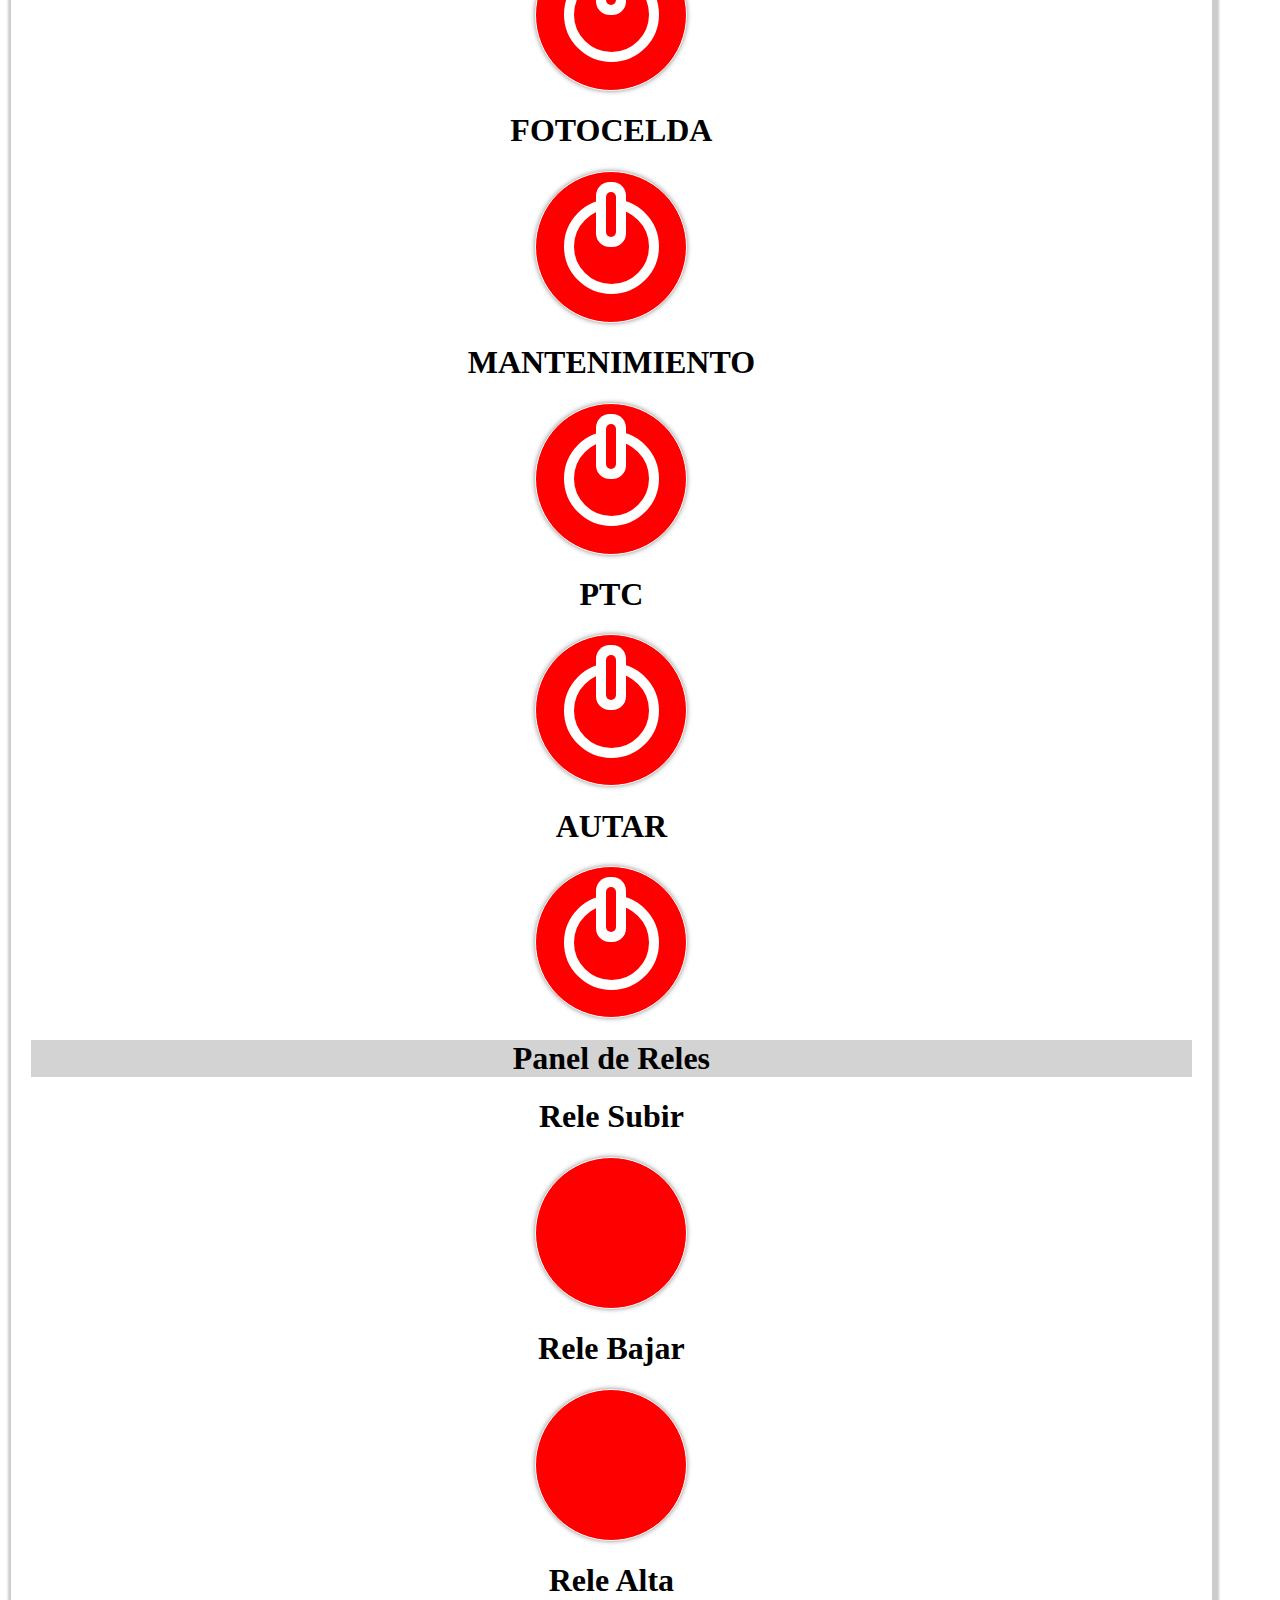
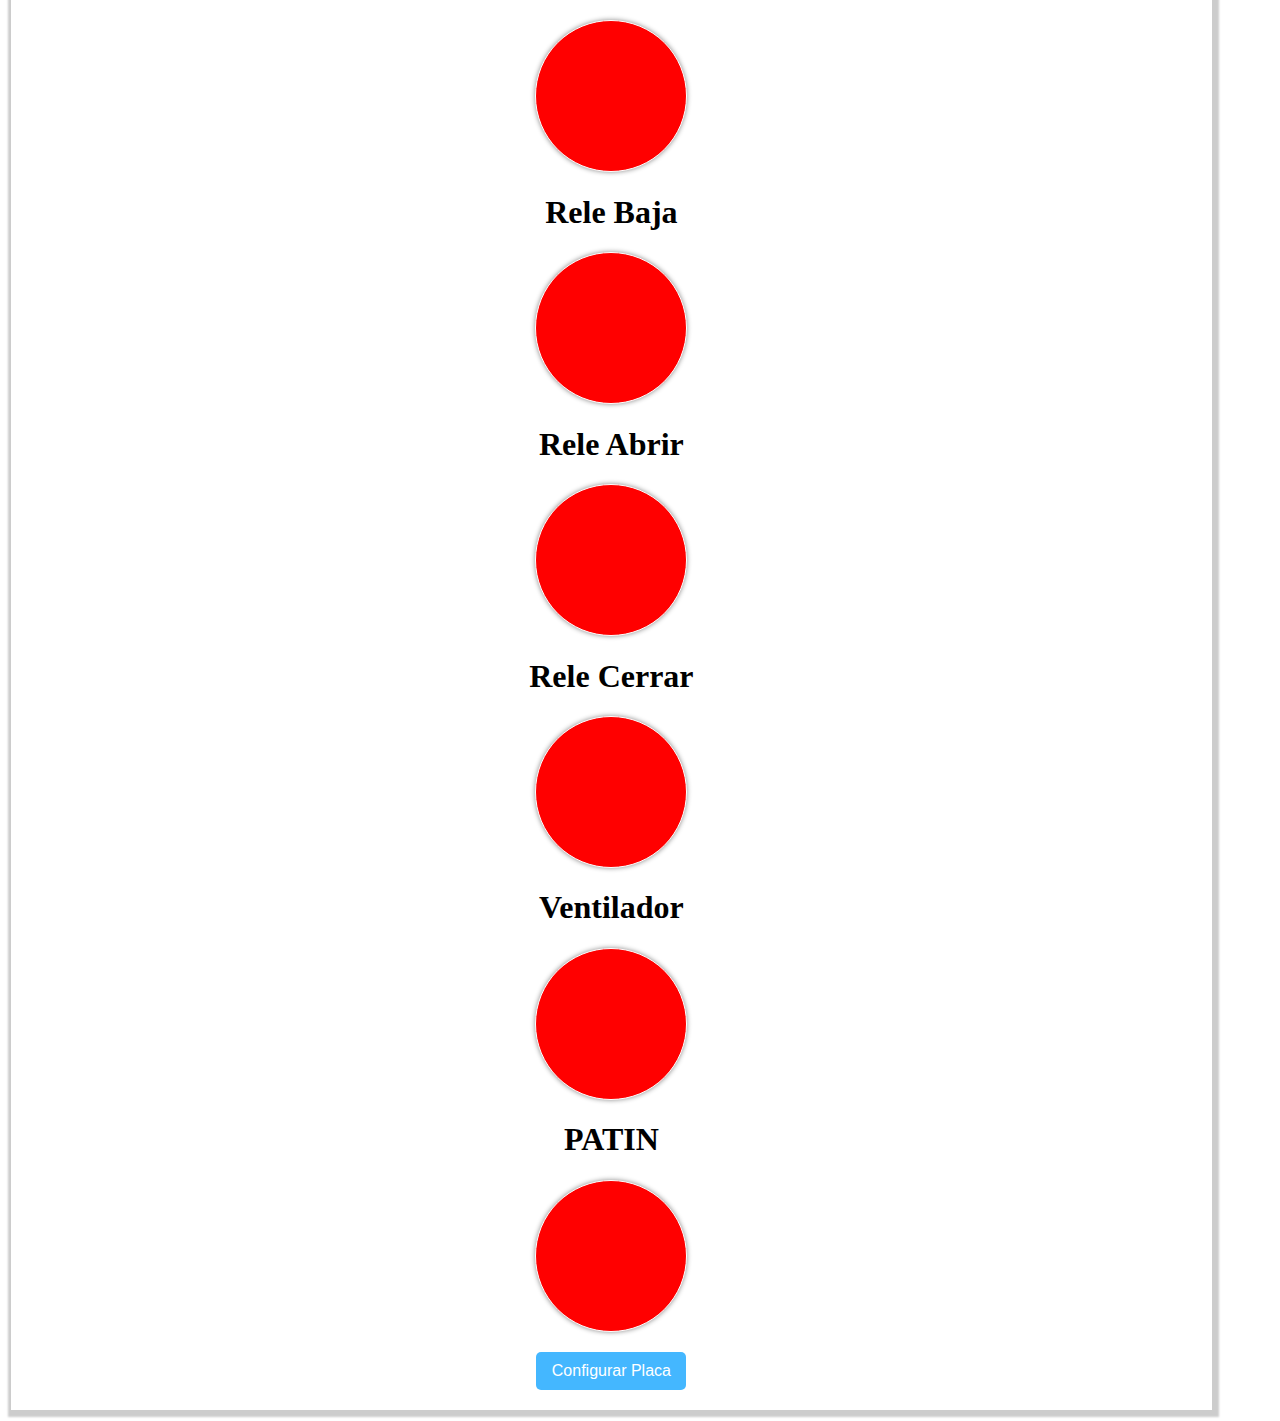
<file: data/dashboard.html>
<!DOCTYPE html>
<html lang="en">

<head>
    <meta charset="UTF-8">
    <meta http-equiv="X-UA-Compatible" content="IE=edge">
    <meta name="viewport" content="width=, initial-scale=1.0">

    <link href="https://cdn.jsdelivr.net/npm/bootstrap@5.1.3/dist/css/bootstrap.min.css" rel="stylesheet"
        integrity="sha384-1BmE4kWBq78iYhFldvKuhfTAU6auU8tT94WrHftjDbrCEXSU1oBoqyl2QvZ6jIW3" crossorigin="anonymous">
    <script src="https://cdn.jsdelivr.net/npm/bootstrap@5.1.3/dist/js/bootstrap.bundle.min.js"
        integrity="sha384-ka7Sk0Gln4gmtz2MlQnikT1wXgYsOg+OMhuP+IlRH9sENBO0LRn5q+8nbTov4+1p"
        crossorigin="anonymous"></script>
    <link rel="stylesheet" href="./fontawesome.css">
    <link rel="stylesheet" href="./wifimanager.css">
    <link rel="stylesheet" href="./loaderpage.css">
    <link rel="stylesheet" href="./form.css">
    <script src="./jquery.min.js"></script>
    <style>
        img {
            src: url('./Red_Light_Icon.svg.png');
            width: 95%;
            max-width: 95%;
            height: auto;
        }


        .button {
            /* 	design the outer circle */
            width: 150px;
            height: 150px;
            border-radius: 50%;
            border: 1px solid white;
            box-shadow: 0 0 5px 0px #888;

            /* 	required to position children elements */
            position: relative;

            /* 	required to center elements*/
            display: grid;
            place-items: center;
            background-color: red;
        }

        .buttonpw {
            /* 	design the outer circle */
            width: 150px;
            height: 150px;
            border-radius: 50%;
            border: 1px solid white;
            box-shadow: 0 0 5px 0px #888;

            /* 	required to position children elements */
            position: relative;

            /* 	required to center elements*/
            display: grid;
            place-items: center;
            background-color: red;
        }

        .buttonpw::before {
            /* 	pseudo-elements don't display if content property is not declared */
            content: "";

            /* 	design the inner-ring */
            width: 50%;
            height: 50%;
            border: 10px solid white;
            border-radius: 50%;
            position: absolute;
        }

        .buttonpw:hover {
            cursor: none
        }

        .light {
            /* 	design the vertical light */
            height: 30%;
            width: 10px;
            background: red;
            border-radius: 10px;

            /* 	position the light correctly */
            position: absolute;
            top: 20px;

            /* 	required to give white-space to inner-ring */
            box-shadow: 0 0 0 10px #fff;
        }

        .buttonpw:hover {
            cursor: pointer;
        }

        .buttonpw:active {
            box-shadow: 0 0 10px 0px #888 inset;
        }

        .lightpressed {
            background: lightgreen;
        }

        .buttonlightpressed {
            background: lightgreen;
            box-shadow: 0 0 10px 0px #888 inset;
            border-color: lightgreen;
        }

        h1 center {
            background-color: lightgray;
        }
    </style>
    <title>Dashboard</title>
</head>

<body>
    <div class="loader-page"></div>
    <div class="header">

        <!--Content before waves-->
        <div class="inner-header flex">
            <!--Just the logo.. Don't mind this
        <svg version="1.1" class="logo" baseProfile="tiny" id="Layer_1" xmlns="http://www.w3.org/2000/svg"
        xmlns:xlink="http://www.w3.org/1999/xlink" x="0px" y="0px" viewBox="0 0 500 500" xml:space="preserve">
        <path fill="#FFFFFF" stroke="#000000" stroke-width="10" stroke-miterlimit="10" d="M57,283" />
        <g><path fill="#fff"
        d="M250.4,0.8C112.7,0.8,1,112.4,1,250.2c0,137.7,111.7,249.4,249.4,249.4c137.7,0,249.4-111.7,249.4-249.4
        C499.8,112.4,388.1,0.8,250.4,0.8z M383.8,326.3c-62,0-101.4-14.1-117.6-46.3c-17.1-34.1-2.3-75.4,13.2-104.1
        c-22.4,3-38.4,9.2-47.8,18.3c-11.2,10.9-13.6,26.7-16.3,45c-3.1,20.8-6.6,44.4-25.3,62.4c-19.8,19.1-51.6,26.9-100.2,24.6l1.8-39.7    c35.9,1.6,59.7-2.9,70.8-13.6c8.9-8.6,11.1-22.9,13.5-39.6c6.3-42,14.8-99.4,141.4-99.4h41L333,166c-12.6,16-45.4,68.2-31.2,96.2  c9.2,18.3,41.5,25.6,91.2,24.2l1.1,39.8C390.5,326.2,387.1,326.3,383.8,326.3z" />
        </g>
        </svg>-->
            <h1 style="color:white;font-size: xxx-large;">Dashboard</h1>
        </div>

        <!--Waves Container-->
        <div>
            <svg class="waves" xmlns="http://www.w3.org/2000/svg" xmlns:xlink="http://www.w3.org/1999/xlink"
                viewBox="0 24 150 28" preserveAspectRatio="none" shape-rendering="auto">
                <defs>
                    <path id="gentle-wave"
                        d="M-160 44c30 0 58-18 88-18s 58 18 88 18 58-18 88-18 58 18 88 18 v44h-352z" />
                </defs>
                <g class="parallax">
                    <use xlink:href="#gentle-wave" x="48" y="0" fill="rgba(255,255,255,0.7" />
                    <use xlink:href="#gentle-wave" x="48" y="3" fill="rgba(255,255,255,0.5)" />
                    <use xlink:href="#gentle-wave" x="48" y="5" fill="rgba(255,255,255,0.3)" />
                    <use xlink:href="#gentle-wave" x="48" y="7" fill="#fff" />
                </g>
            </svg>
        </div>
        <!--Waves end-->

    </div>
    <div class="container" style="max-width: 95%;">
        <div class="row">
            <div class="col-sm-12 col-md-12 col-lg-12">
                <div class="testbox">
                    <form id="myForm">
                        <div class="row">
                            <div class="col-sm-12 col-md-12 col-lg-12">
                                <h1>
                                    <center><strong>Panel de Seguridades Principales</strong></center>
                                </h1>
                            </div>
                        </div>
                        <div class="row mt-2" id="SeguridadesPrincipalesPanel">
                            <div class="col-sm-3 col-md-3 col-lg-3">
                                <center>
                                    <div class="card" style="width: 95%; border: 0px;">

                                        <div class="card-body">
                                            <center>
                                                <h1 class="card-title">SM</h1>

                                                <div class="buttonpw" id="SM">
                                                    <div class="light"></div>
                                                </div>
                                            </center>
                                        </div>
                                    </div>
                                </center>
                            </div>
                            <div class="col-sm-3 col-md-3 col-lg-3">
                                <center>
                                    <div class="card" style="width: 95%; border: 0px;">

                                        <div class="card-body">
                                            <center>
                                                <h1 class="card-title">SA</h1>

                                                <div class="buttonpw" id="SA">
                                                    <div class="light"></div>
                                                </div>
                                            </center>
                                        </div>
                                    </div>
                                </center>
                            </div>
                            <div class="col-sm-3 col-md-3 col-lg-3">
                                <center>
                                    <div class="card" style="width: 95%; border: 0px;">

                                        <div class="card-body">
                                            <center>
                                                <h1 class="card-title">SPC</h1>

                                                <div class="buttonpw" id="SPC">
                                                    <div class="light"></div>
                                                </div>
                                            </center>
                                        </div>
                                    </div>
                                </center>
                            </div>
                            <div class="col-sm-3 col-md-3 col-lg-3">
                                <center>
                                    <div class="card" style="width: 95%; border: 0px;">

                                        <div class="card-body">
                                            <center>
                                                <h1 class="card-title">FPA</h1>

                                                <div class="buttonpw" id="FPA">
                                                    <div class="light"></div>
                                                </div>
                                            </center>
                                        </div>
                                    </div>
                                </center>
                            </div>

                        </div>


                        <div class="row mt-5">
                            <div class="col-sm-12 col-md-12 col-lg-12">
                                <h1>
                                    <center><strong>Panel de banderas</strong></center>
                                </h1>
                            </div>
                        </div>
                        <div class="row mt-2" id="BanderasPanel">
                            <div class="col-sm-3 col-md-3 col-lg-3">
                                <center>
                                    <div class="card" style="width: 95%; border: 0px;">

                                        <div class="card-body">
                                            <center>
                                                <h1 class="card-title">EXD</h1>

                                                <div class="button" id="EXD">

                                                </div>
                                            </center>
                                        </div>
                                    </div>
                                </center>
                            </div>
                            <div class="col-sm-3 col-md-3 col-lg-3">
                                <center>
                                    <div class="card" style="width: 95%; border: 0px;">

                                        <div class="card-body">
                                            <center>
                                                <h1 class="card-title">PAD</h1>

                                                <div class="button" id="PAD_PN">

                                                </div>
                                            </center>
                                        </div>
                                    </div>
                                </center>
                            </div>
                            <div class="col-sm-3 col-md-3 col-lg-3">
                                <center>
                                    <div class="card" style="width: 95%; border: 0px;">

                                        <div class="card-body">
                                            <center>
                                                <h1 class="card-title">PAS</h1>

                                                <div class="button" id="PAS">

                                                </div>
                                            </center>
                                        </div>
                                    </div>
                                </center>
                            </div>
                            <div class="col-sm-3 col-md-3 col-lg-3">
                                <center>
                                    <div class="card" style="width: 95%; border: 0px;">

                                        <div class="card-body">
                                            <center>
                                                <h1 class="card-title">EXS</h1>

                                                <div class="button" id="EXS">

                                                </div>
                                            </center>
                                        </div>
                                    </div>
                                </center>
                            </div>

                        </div>


                        <div class="row mt-5">
                            <div class="col-sm-12 col-md-12 col-lg-12">
                                <h1>
                                    <center><strong>Panel de Alertas</strong></center>
                                </h1>
                            </div>
                        </div>
                        <div class="row mt-2" id="AlertasPanel">
                            <div class="col-sm-3 col-md-3 col-lg-3">
                                <center>
                                    <div class="card" style="width: 95%; border: 0px;">

                                        <div class="card-body">
                                            <center>
                                                <h1 class="card-title">BOMBERO</h1>

                                                <div class="buttonpw" id="BOMB">
                                                    <div class="light"></div>
                                                </div>
                                            </center>
                                        </div>
                                    </div>
                                </center>
                            </div>
                            <div class="col-sm-3 col-md-3 col-lg-3">
                                <center>
                                    <div class="card" style="width: 95%; border: 0px;">

                                        <div class="card-body">
                                            <center>
                                                <h1 class="card-title">EMERGENCIA</h1>

                                                <div class="buttonpw" id="EMER">
                                                    <div class="light"></div>
                                                </div>
                                            </center>
                                        </div>
                                    </div>
                                </center>
                            </div>
                            <div class="col-sm-3 col-md-3 col-lg-3">
                                <center>
                                    <div class="card" style="width: 95%; border: 0px;">

                                        <div class="card-body">
                                            <center>
                                                <h1 class="card-title">CARGA 1</h1>

                                                <div class="buttonpw" id="Q1">
                                                    <div class="light"></div>
                                                </div>
                                            </center>
                                        </div>
                                    </div>
                                </center>
                            </div>
                            <div class="col-sm-3 col-md-3 col-lg-3">
                                <center>
                                    <div class="card" style="width: 95%; border: 0px;">

                                        <div class="card-body">
                                            <center>
                                                <h1 class="card-title">CARGA 2</h1>

                                                <div class="buttonpw" id="Q2">
                                                    <div class="light"></div>
                                                </div>
                                            </center>
                                        </div>
                                    </div>
                                </center>
                            </div>

                        </div>
                        <div class="row mt-2" id="AlertasPanel2">
                            <div class="col-sm-3 col-md-3 col-lg-3">
                                <center>
                                    <div class="card" style="width: 95%; border: 0px;">

                                        <div class="card-body">
                                            <center>
                                                <h1 class="card-title">FOTOCELDA</h1>

                                                <div class="buttonpw" id="FOTO">
                                                    <div class="light"></div>
                                                </div>
                                            </center>
                                        </div>
                                    </div>
                                </center>
                            </div>
                            <div class="col-sm-3 col-md-3 col-lg-3">
                                <center>
                                    <div class="card" style="width: 95%; border: 0px;">

                                        <div class="card-body">
                                            <center>
                                                <h1 class="card-title">MANTENIMIENTO</h1>

                                                <div class="buttonpw" id="MANT">
                                                    <div class="light"></div>
                                                </div>
                                            </center>
                                        </div>
                                    </div>
                                </center>
                            </div>
                            <div class="col-sm-3 col-md-3 col-lg-3">
                                <center>
                                    <div class="card" style="width: 95%; border: 0px;">

                                        <div class="card-body">
                                            <center>
                                                <h1 class="card-title">PTC</h1>

                                                <div class="buttonpw" id="PTC">
                                                    <div class="light"></div>
                                                </div>
                                            </center>
                                        </div>
                                    </div>
                                </center>
                            </div>
                            <div class="col-sm-3 col-md-3 col-lg-3">
                                <center>
                                    <div class="card" style="width: 95%; border: 0px;">

                                        <div class="card-body">
                                            <center>
                                                <h1 class="card-title">AUTAR</h1>

                                                <div class="buttonpw" id="AUTAR">
                                                    <div class="light"></div>
                                                </div>
                                            </center>
                                        </div>
                                    </div>
                                </center>
                            </div>

                        </div>


                        <div class="row mt-5">
                            <div class="col-sm-12 col-md-12 col-lg-12">
                                <h1>
                                    <center><strong>Panel de Reles</strong></center>
                                </h1>
                            </div>
                        </div>
                        <div class="row mt-2" id="RelesPanel">
                            <div class="col-sm-3 col-md-3 col-lg-3">
                                <center>
                                    <div class="card" style="width: 95%; border: 0px;">

                                        <div class="card-body">
                                            <center>
                                                <h1 class="card-title">Rele Subir</h1>

                                                <div class="button" id="RSUB">

                                                </div>
                                            </center>
                                        </div>
                                    </div>
                                </center>
                            </div>
                            <div class="col-sm-3 col-md-3 col-lg-3">
                                <center>
                                    <div class="card" style="width: 95%; border: 0px;">

                                        <div class="card-body">
                                            <center>
                                                <h1 class="card-title">Rele Bajar</h1>

                                                <div class="button" id="RBAJ">

                                                </div>
                                            </center>
                                        </div>
                                    </div>
                                </center>
                            </div>
                            <div class="col-sm-3 col-md-3 col-lg-3">
                                <center>
                                    <div class="card" style="width: 95%; border: 0px;">

                                        <div class="card-body">
                                            <center>
                                                <h1 class="card-title">Rele Alta</h1>

                                                <div class="button" id="RAV">

                                                </div>
                                            </center>
                                        </div>
                                    </div>
                                </center>
                            </div>
                            <div class="col-sm-3 col-md-3 col-lg-3">
                                <center>
                                    <div class="card" style="width: 95%; border: 0px;">

                                        <div class="card-body">
                                            <center>
                                                <h1 class="card-title">Rele Baja</h1>

                                                <div class="button" id="RBV">

                                                </div>
                                            </center>
                                        </div>
                                    </div>
                                </center>
                            </div>

                        </div>
                        <div class="row mt-2" id="RelesPanel2">
                            <div class="col-sm-3 col-md-3 col-lg-3">
                                <center>
                                    <div class="card" style="width: 95%; border: 0px;">

                                        <div class="card-body">
                                            <center>
                                                <h1 class="card-title">Rele Abrir</h1>

                                                <div class="button" id="RABR">

                                                </div>
                                            </center>
                                        </div>
                                    </div>
                                </center>
                            </div>
                            <div class="col-sm-3 col-md-3 col-lg-3">
                                <center>
                                    <div class="card" style="width: 95%; border: 0px;">

                                        <div class="card-body">
                                            <center>
                                                <h1 class="card-title">Rele Cerrar</h1>

                                                <div class="button" id="RCER">

                                                </div>
                                            </center>
                                        </div>
                                    </div>
                                </center>
                            </div>
                            <div class="col-sm-3 col-md-3 col-lg-3">
                                <center>
                                    <div class="card" style="width: 95%; border: 0px;">

                                        <div class="card-body">
                                            <center>
                                                <h1 class="card-title">Ventilador</h1>

                                                <div class="button" id="VENT">

                                                </div>
                                            </center>
                                        </div>
                                    </div>
                                </center>
                            </div>
                            <div class="col-sm-3 col-md-3 col-lg-3">
                                <center>
                                    <div class="card" style="width: 95%; border: 0px;">

                                        <div class="card-body">
                                            <center>
                                                <h1 class="card-title">PATIN</h1>

                                                <div class="button" id="PATIN">

                                                </div>
                                            </center>
                                        </div>
                                    </div>
                                </center>
                            </div>

                        </div>
                        <div class="row mt-2">
                            <div class="col-sm-4 col-md-4 col-lg-4">
                                <center><button type="button" onclick="IrAConfPlaca()"
                                        class="btn btn-lg btn-outline-primary btn-block">Configurar Placa</button>
                                </center>

                            </div>

                        </div>
                    </form>

                </div>


            </div>
        </div>


    </div>
    <script>

        function handleForm(event) { event.preventDefault(); }

        var ConfFile = {
            "NombrePlaca":"",
            "Modelo":"V1",
            "ARCH":{
                "MS1":{
                     "PINNAME":["EXD","PAD_PN","PAS","EXS", "FPA","SPC","SA","SM"],
                     "VAL":["0","0","0","0","0","0","0","0"]
                },
                "MS2":{
                     "PINNAME":["BOMB", "EMER","Q1","Q2","FOTO","MANT","PTC","AUTAR"],
                     "VAL":["0","0","0","0","0","0","0","0"]
                },
                "MSA":{
                     "PINNAME":["","","","","","","",""],
                     "VAL":["0","0","0","0","0","0","0","0"]
                },
                "ME1":{
                    "PINNAME":["RSUB","RBAJ","RAV","RBV", "RABR","RCER","VENT","PATIN"],
                     "VAL":["0","0","0","0","0","0","0","0"]
                },
                "MEA":{
                    "PINNAME":["","","","","","","",""],
                     "VAL":["0","0","0","0","0","0","0","0"]
                }
            },
            "TIPO_CONTEO":"PADPAS"
        }

        //SETPIN:{
        //            "PINNAME":["RSUB","RBAJ","RAV","RBV", "RABR","RCER","VENT","PATIN"],
        //             "VAL":["0","0","0","0","0","0","0","0"]
        //        }
        
        var BotonPulsado = true;
        var intervalPendiente = false;

        $(document).ready(function () {
//InitiPage();

            setTimeout(function () { loadjscssfile("toastr.min.css", "css"); }, 100);
            setTimeout(function () { loadjscssfile("toastr.min.js", "js"); }, 250);
            setTimeout(function () { loadjscssfile("verificador.js", "js"); }, 500);
            setTimeout(function () { InitiPage(); }, 1000);

            /*setTimeout(function () {
                let url = 'http://' + location.hostname + '/ReqConfgFile';

                fetch(url, {
                    method: 'GET' // or 'PUT'
                })
                    .then(response =>
                        response.json()

                    )
                    .then(data => {
                        console.log('Success:', data);
                        ConfFile = data;
                        //console.log('ggggggg: ', ggggggg , ggggggg.Estructura);
                        InitiPage();
                    })
                    .catch(error => {
                        console.error('Error:', error);
                        InitiPage();
                    })

            }, 1000);*/
        })

        function InitiPage() {

            toastr.options = {
                "closeButton": true,
                "newestOnTop": false,
                "progressBar": true,
                "positionClass": "toast-bottom-center",
                "preventDuplicates": false,
                "onclick": null,
                "showDuration": "300",
                "hideDuration": "1000",
                "timeOut": "5000",
                "extendedTimeOut": "1000",
                "showEasing": "swing",
                "hideEasing": "linear",
                "showMethod": "fadeIn",
                "hideMethod": "fadeOut"
            }

            $("#myForm").on('submit', handleForm);

            $(".buttonpw").on("click", function () {
                if (intervalPendiente) return false;
                BotonPulsado = true;
                let newVAL = 0;
                let idMSE = $(this).attr("id")
                $(".buttonpw *").prop("disabled", true).off('click');
                $(".button *").prop("disabled", true).off('click');

                if ($(this).hasClass("buttonlightpressed")) {
                    //$(this).removeClass("buttonlightpressed")
                    newVAL = 0;
                } else {
                    //$(this).addClass("buttonlightpressed");
                    newVAL = 1;
                }
                setTimeout(function () {
                    let ConfFile2 = ConfFile;
                    
                    /*{
                        "NombrePlaca":"",
                        "Modelo":"V1",
                        "Estructura":{
                            "MS1":{
                                 "PINNAME":["EXD","PAD_PN","PAS","EXS", "FPA","SPC","SA","SM"],
                                 "VAL":["0","0","0","0","0","0","0","0"]
                            },
                            "MS2":{
                                 "PINNAME":["BOMB", "EMER","Q1","Q2","FOTO","MANT","PTC","AUTAR"],
                                 "VAL":["0","0","0","0","0","0","0","0"]
                            },
                            "MSA":{
                                 "PINNAME":["","","","","","","",""],
                                 "VAL":["0","0","0","0","0","0","0","0"]
                            },
                            "ME1":{
                                "PINNAME":["RSUB","RBAJ","RAV","RBV", "RABR","RCER","VENT","PATIN"],
                                 "VAL":["0","0","0","0","0","0","0","0"]
                            },
                            "MEA":{
                                "PINNAME":["","","","","","","",""],
                                 "VAL":["0","0","0","0","0","0","0","0"]
                            }
                        },
                        "TIPO_CONTEO":"PADPAS"//PADPAS O PNAjustar
                    }
                    */

                    let modulosMES = ["MS1", "MS2", "MSA", "ME1", "MEA"];
                    //Object.keys(myObject).indexOf('banana');
                    let ConfgEstrucutra = ConfFile2.ARCH;
                    modulosMES.forEach((mse, i) => {
                        let ConfgEstrucutraMSE = ConfFile2.ARCH[mse].PINNAME;
                        let indexOfMod = ConfgEstrucutraMSE.indexOf(idMSE);
                        if (indexOfMod !== -1) {
                            ConfFile2.ARCH[mse].VAL[indexOfMod] = newVAL.toString();
                            return false;
                        }

                    })
                    let provConfFile = ConfFile2;
                    let newConfg = {}
                    newConfg.SETPIN = {
                        "PINNAME": [idMSE],
                        "VAL": [newVAL.toString()],
                    }
                    $(".buttonpw *").prop("disabled", false).on('click');
                            $(".button *").prop("disabled", false).on('click');
                            ConfigurarIndicadoresYBotones();
                            BotonPulsado = false;

                    
/*
                    let data2 = newConfg;
                    let url2 = 'http://' + location.hostname + '/setPin';

                    postData(url2, data2)
                        .then(data => {
                            

                        ConfFile = provConfFile;
                            //console.log(data); // JSON data parsed by `data.json()` call
                            //let result = data.resp;
                            if (result == "OK") {
                                toastr.success("Pin configurado");

                            } else if (result == "NOK") {
                                toastr.error("error al configurar boton");
                            }
                            $(".buttonpw *").prop("disabled", false).on('click');
                            $(".button *").prop("disabled", false).on('click');
                            ConfigurarIndicadoresYBotones();
                            BotonPulsado = false;


                        }).catch(
                            error => {
                                console.log("Error: ", error)
                                $(".buttonpw *").prop("disabled", false).on('click');
                                $(".button *").prop("disabled", false).on('click');

                                BotonPulsado = false;
                            }
                        );*/
                }, 50)



            })
            $(".loader-page").hide();

            // VerificarEl modo
            let modPlaca = ConfFile.TIPO_CONTEO;
            if (modPlaca == "PN") {
                let PanelPn = `
                <div class="col-sm-4 col-md-4 col-lg-4">
                    <center>
                    <div class="card" style="width: 95%; border: 0px;">
                        
                        <div class="card-body">
                            <center><h1 class="card-title">EXD</h1>
                            
                            <div class="button" id="EXD">
                                
                            </div></center>
                        </div>
                    </div>    
                    </center>
                </div>
                <div class="col-sm-4 col-md-4 col-lg-4">
                    <center>
                    <div class="card" style="width: 95%; border: 0px;">
                        
                        <div class="card-body">
                            <center><h1 class="card-title">PN</h1>
                            
                            <div class="button" id="PAD_PN">
                                
                            </div></center>
                        </div>
                    </div>    
                    </center>
                </div>
                <div class="col-sm-4 col-md-4 col-lg-4">
                    <center>
                    <div class="card" style="width: 95%; border: 0px;">
                        
                        <div class="card-body">
                            <center><h1 class="card-title">EXS</h1>
                            
                            <div class="button" id="EXS">
                                
                            </div></center>
                        </div>
                    </div>    
                    </center>
                </div>
                `

                $("#BanderasPanel").html('');
                $("#BanderasPanel").append(PanelPn);
            }

            ConfigurarIndicadoresYBotones();
            
            /*setInterval(function () {
                if (!BotonPulsado) {
                    intervalPendiente = true;
                    $(".buttonpw *").prop("disabled", true).off('click');
                    $(".button *").prop("disabled", true).off('click');
                    intervalPendiente = false;
                    let url = 'http://' + location.hostname + '/ReqConfgFile';

                    fetch(url, {
                        method: 'GET' // or 'PUT'
                    })
                        .then(response =>
                            response.json()

                        )
                        .then(data => {
                            console.log('Success:', data);
                            ConfFile = data;
                            ConfigurarIndicadoresYBotones();
                          
                            intervalPendiente = false;
                        })
                        .catch(error => {
                            console.log("Error: ", error)
                            $(".buttonpw *").prop("disabled", false).on('click');
                            $(".button *").prop("disabled", false).on('click');
                            intervalPendiente = false;
                        })
                }
            }, 2000)*/
        
                /**/
        }

        function ConfigurarIndicadoresYBotones() {
            let modulosMES = ["MS1", "MS2", "MSA", "ME1", "MEA"];
            let strct = ConfFile.ARCH;

            array8fe = ["", "", "", "", "", "", "", ""];
            //debugger;
            modulosMES.map((mes, i) => {
                let objectMSE = strct[mes];
                array8fe.map((opt, j) => {
                    let idMse = objectMSE.PINNAME[j];
                    let valMSE = objectMSE.VAL[j];
                    if ($("#" + idMse).hasClass("buttonpw")) {


                        $("#" + idMse).each(function () {
                            if ($(this).children("div").hasClass("lightpressed") && valMSE == "0") {
                                $(this).children("div").removeClass("lightpressed")
                            } else if( !$(this).children("div").hasClass("lightpressed")  && valMSE == "1" ){
                                $(this).children("div").addClass("lightpressed")
                            }

                            if ($(this).hasClass("buttonlightpressed")  && valMSE == "0") {
                                $(this).removeClass("buttonlightpressed")
                            } else if ( !$(this).hasClass("buttonlightpressed") && valMSE == "1"  ) {
                                $(this).addClass("buttonlightpressed");
                            }
                        })
                    }
                    else if ($("#" + idMse).hasClass("button") ) {
                        $("#" + idMse).each(function () {

                            if ($(this).hasClass("buttonlightpressed")  && valMSE == "0") {
                                $(this).removeClass("buttonlightpressed")
                            } else if ( !$(this).hasClass("buttonlightpressed") && valMSE == "1"  ) {
                                $(this).addClass("buttonlightpressed");
                            }
                        })

                        
                    }
                })
            })
        }

        function IrAConfPlaca() {
            toastr.success("Ir a Configuracion de Placa");
            $(".buttonpw *").prop("disabled", true).off('click');
            $(".button *").prop("disabled", true).off('click');
            setTimeout(function () {
                console.log("Ir a Configuracion de Placa")
                //window.location = "http://" + location.hostname + "/confplaca.html"
                window.location = "http://" + location.hostname + ":5500/data/confplaca.html"
            }, 3000)

        }

        function loadjscssfile(filename, filetype) {
            console.log("New File: ", filename)
            if (filetype == "js") { //if filename is a external JavaScript file
                var fileref = document.createElement('script')
                fileref.setAttribute("type", "text/javascript")
                fileref.setAttribute("src", filename)
            }
            else if (filetype == "css") { //if filename is an external CSS file
                var fileref = document.createElement("link")
                fileref.setAttribute("rel", "stylesheet")
                fileref.setAttribute("type", "text/css")
                fileref.setAttribute("href", filename)
            }
            if (typeof fileref != "undefined")
                document.getElementsByTagName("head")[0].appendChild(fileref)
        }

        // Ejemplo implementando el metodo POST:
        async function postData(url = '', data = {}) {
            // Opciones por defecto estan marcadas con un *
            const response = await fetch(url, {
                method: 'POST', // *GET, POST, PUT, DELETE, etc.
                mode: 'cors', // no-cors, *cors, same-origin
                cache: 'no-cache', // *default, no-cache, reload, force-cache, only-if-cached
                credentials: 'same-origin', // include, *same-origin, omit
                headers: {
                    'Content-Type': 'application/json'
                    // 'Content-Type': 'application/x-www-form-urlencoded',
                },
                redirect: 'follow', // manual, *follow, error
                referrerPolicy: 'no-referrer', // no-referrer, *no-referrer-when-downgrade, origin, origin-when-cross-origin, same-origin, strict-origin, strict-origin-when-cross-origin, unsafe-url
                body: JSON.stringify(data) // body data type must match "Content-Type" header
            });
            return response.json(); // parses JSON response into native JavaScript objects
        }

    </script>
</body>

</html>
</file>
<file: data/wifimanager.css>
/* latin-ext */
@font-face {
  font-family: 'Lato';
  font-style: normal;
  font-weight: 300;
  src: url(https://fonts.gstatic.com/s/lato/v23/S6u9w4BMUTPHh7USSwaPGR_p.woff2) format('woff2');
  unicode-range: U+0100-024F, U+0259, U+1E00-1EFF, U+2020, U+20A0-20AB, U+20AD-20CF, U+2113, U+2C60-2C7F, U+A720-A7FF;
}
/* latin */
@font-face {
  font-family: 'Lato';
  font-style: normal;
  font-weight: 300;
  src: url(https://fonts.gstatic.com/s/lato/v23/S6u9w4BMUTPHh7USSwiPGQ.woff2) format('woff2');
  unicode-range: U+0000-00FF, U+0131, U+0152-0153, U+02BB-02BC, U+02C6, U+02DA, U+02DC, U+2000-206F, U+2074, U+20AC, U+2122, U+2191, U+2193, U+2212, U+2215, U+FEFF, U+FFFD;
}

.header {
  position:relative;
  text-align:center;
  background: linear-gradient(60deg, rgba(84,58,183,1) 0%, rgba(0,172,193,1) 100%);
  color:white;
}
.logo {
  width:50px;
  fill:white;
  padding-right:15px;
  display:inline-block;
  vertical-align: middle;
}

.inner-header {
  height:17vh;
  width:100%;
  margin: 0;
  padding: 0;
}

.flex { /*Flexbox for containers*/
  display: flex;
  justify-content: center;
  align-items: center;
  text-align: center;
}

.waves {
  position:relative;
  width: 100%;
  height:15vh;
  margin-bottom:-7px; /*Fix for safari gap*/
  min-height:100px;
  max-height:150px;
}

.content {
  position:relative;
  height:20vh;
  text-align:center;
  background-color: white;
}

/* Animation */

.parallax > use {
  animation: move-forever 25s cubic-bezier(.55,.5,.45,.5)     infinite;
}
.parallax > use:nth-child(1) {
  animation-delay: -2s;
  animation-duration: 7s;
}
.parallax > use:nth-child(2) {
  animation-delay: -3s;
  animation-duration: 10s;
}
.parallax > use:nth-child(3) {
  animation-delay: -4s;
  animation-duration: 13s;
}
.parallax > use:nth-child(4) {
  animation-delay: -5s;
  animation-duration: 20s;
}
@keyframes move-forever {
  0% {
   transform: translate3d(-90px,0,0);
  }
  100% { 
    transform: translate3d(85px,0,0);
  }
}
/*Shrinking for mobile*/
@media (max-width: 768px) {
  .waves {
    height:40px;
    min-height:40px;
  }
  .content {
    height:30vh;
  }
  h1 {
    font-size:24px;
  }
}












  /*
  html, body{
    min-height: 100%;
    }
    body, div, form, input, select, p { 
    padding: 0;
    margin: 0;
    outline: none;
    font-family: Roboto, Arial, sans-serif;
    font-size: 14px;
    color: #666;
    line-height: 22px;
    }
    h1 {
    margin: 15px 0;
    font-weight: 400;
    }*/
    .testbox {
    display: flex;
    justify-content: center;
    align-items: center;
    height: inherit;
    width: 100%;
    padding: 3px;
    padding-top: 20px;
    }
    form {
    width: 100%;
    padding: 20px;
    background: #fff;
    box-shadow: 2px 2px 2px 5px #ccc; 
    }
    input, select, textarea {
    margin-bottom: 10px;
    border: 1px solid #ccc;
    border-radius: 3px;
    }
    input:hover, select:hover, textarea:hover {
    outline: none;
    border: 1px solid #85d0ff;
    }
    input {
    width: calc(100% - 10px);
    padding: 5px;
    }
    select {
    width: 100%;
    padding: 7px 0;
    background: transparent;
    }
    textarea {
    width: calc(100% - 6px);
    }
    .item {
    position: relative;
    margin: 10px 0;
    }
    input[type="date"]::-webkit-inner-spin-button {
    display: none;
    }
    .item i, input[type="date"]::-webkit-calendar-picker-indicator {
    position: absolute;
    font-size: 20px;
    color: #a9a9a9;
    }
    .item i {
    right: 2%;
    top: 30px;
    z-index: 1;
    }
    [type="date"]::-webkit-calendar-picker-indicator {
    right: 1%;
    z-index: 2;
    opacity: 0;
    cursor: pointer;
    }
    .btn-block {
    margin-top: 20px;
    text-align: center;
    }
    button {
    width: 150px;
    padding: 10px;
    border: none;
    -webkit-border-radius: 5px; 
    -moz-border-radius: 5px; 
    border-radius: 5px; 
    background-color: #44b7ff;
    font-size: 16px;
    color: #fff;
    cursor: pointer;
    }
    button:hover {
    background-color: #0666a3;
    color: #fff;
    }



/* cyrillic-ext */
@font-face {
    font-family: 'Roboto';
    font-style: normal;
    font-weight: 300;
    src: url(https://fonts.gstatic.com/s/roboto/v30/KFOlCnqEu92Fr1MmSU5fCRc4EsA.woff2) format('woff2');
    unicode-range: U+0460-052F, U+1C80-1C88, U+20B4, U+2DE0-2DFF, U+A640-A69F, U+FE2E-FE2F;
  }
  /* cyrillic */
  @font-face {
    font-family: 'Roboto';
    font-style: normal;
    font-weight: 300;
    src: url(https://fonts.gstatic.com/s/roboto/v30/KFOlCnqEu92Fr1MmSU5fABc4EsA.woff2) format('woff2');
    unicode-range: U+0301, U+0400-045F, U+0490-0491, U+04B0-04B1, U+2116;
  }
  /* greek-ext */
  @font-face {
    font-family: 'Roboto';
    font-style: normal;
    font-weight: 300;
    src: url(https://fonts.gstatic.com/s/roboto/v30/KFOlCnqEu92Fr1MmSU5fCBc4EsA.woff2) format('woff2');
    unicode-range: U+1F00-1FFF;
  }
  /* greek */
  @font-face {
    font-family: 'Roboto';
    font-style: normal;
    font-weight: 300;
    src: url(https://fonts.gstatic.com/s/roboto/v30/KFOlCnqEu92Fr1MmSU5fBxc4EsA.woff2) format('woff2');
    unicode-range: U+0370-03FF;
  }
  /* vietnamese */
  @font-face {
    font-family: 'Roboto';
    font-style: normal;
    font-weight: 300;
    src: url(https://fonts.gstatic.com/s/roboto/v30/KFOlCnqEu92Fr1MmSU5fCxc4EsA.woff2) format('woff2');
    unicode-range: U+0102-0103, U+0110-0111, U+0128-0129, U+0168-0169, U+01A0-01A1, U+01AF-01B0, U+1EA0-1EF9, U+20AB;
  }
  /* latin-ext */
  @font-face {
    font-family: 'Roboto';
    font-style: normal;
    font-weight: 300;
    src: url(https://fonts.gstatic.com/s/roboto/v30/KFOlCnqEu92Fr1MmSU5fChc4EsA.woff2) format('woff2');
    unicode-range: U+0100-024F, U+0259, U+1E00-1EFF, U+2020, U+20A0-20AB, U+20AD-20CF, U+2113, U+2C60-2C7F, U+A720-A7FF;
  }
  /* latin */
  @font-face {
    font-family: 'Roboto';
    font-style: normal;
    font-weight: 300;
    src: url(https://fonts.gstatic.com/s/roboto/v30/KFOlCnqEu92Fr1MmSU5fBBc4.woff2) format('woff2');
    unicode-range: U+0000-00FF, U+0131, U+0152-0153, U+02BB-02BC, U+02C6, U+02DA, U+02DC, U+2000-206F, U+2074, U+20AC, U+2122, U+2191, U+2193, U+2212, U+2215, U+FEFF, U+FFFD;
  }
  /* cyrillic-ext */
  @font-face {
    font-family: 'Roboto';
    font-style: normal;
    font-weight: 400;
    src: url(https://fonts.gstatic.com/s/roboto/v30/KFOmCnqEu92Fr1Mu72xKOzY.woff2) format('woff2');
    unicode-range: U+0460-052F, U+1C80-1C88, U+20B4, U+2DE0-2DFF, U+A640-A69F, U+FE2E-FE2F;
  }
  /* cyrillic */
  @font-face {
    font-family: 'Roboto';
    font-style: normal;
    font-weight: 400;
    src: url(https://fonts.gstatic.com/s/roboto/v30/KFOmCnqEu92Fr1Mu5mxKOzY.woff2) format('woff2');
    unicode-range: U+0301, U+0400-045F, U+0490-0491, U+04B0-04B1, U+2116;
  }
  /* greek-ext */
  @font-face {
    font-family: 'Roboto';
    font-style: normal;
    font-weight: 400;
    src: url(https://fonts.gstatic.com/s/roboto/v30/KFOmCnqEu92Fr1Mu7mxKOzY.woff2) format('woff2');
    unicode-range: U+1F00-1FFF;
  }
  /* greek */
  @font-face {
    font-family: 'Roboto';
    font-style: normal;
    font-weight: 400;
    src: url(https://fonts.gstatic.com/s/roboto/v30/KFOmCnqEu92Fr1Mu4WxKOzY.woff2) format('woff2');
    unicode-range: U+0370-03FF;
  }
  /* vietnamese */
  @font-face {
    font-family: 'Roboto';
    font-style: normal;
    font-weight: 400;
    src: url(https://fonts.gstatic.com/s/roboto/v30/KFOmCnqEu92Fr1Mu7WxKOzY.woff2) format('woff2');
    unicode-range: U+0102-0103, U+0110-0111, U+0128-0129, U+0168-0169, U+01A0-01A1, U+01AF-01B0, U+1EA0-1EF9, U+20AB;
  }
  /* latin-ext */
  @font-face {
    font-family: 'Roboto';
    font-style: normal;
    font-weight: 400;
    src: url(https://fonts.gstatic.com/s/roboto/v30/KFOmCnqEu92Fr1Mu7GxKOzY.woff2) format('woff2');
    unicode-range: U+0100-024F, U+0259, U+1E00-1EFF, U+2020, U+20A0-20AB, U+20AD-20CF, U+2113, U+2C60-2C7F, U+A720-A7FF;
  }
  /* latin */
  @font-face {
    font-family: 'Roboto';
    font-style: normal;
    font-weight: 400;
    src: url(https://fonts.gstatic.com/s/roboto/v30/KFOmCnqEu92Fr1Mu4mxK.woff2) format('woff2');
    unicode-range: U+0000-00FF, U+0131, U+0152-0153, U+02BB-02BC, U+02C6, U+02DA, U+02DC, U+2000-206F, U+2074, U+20AC, U+2122, U+2191, U+2193, U+2212, U+2215, U+FEFF, U+FFFD;
  }
  /* cyrillic-ext */
  @font-face {
    font-family: 'Roboto';
    font-style: normal;
    font-weight: 500;
    src: url(https://fonts.gstatic.com/s/roboto/v30/KFOlCnqEu92Fr1MmEU9fCRc4EsA.woff2) format('woff2');
    unicode-range: U+0460-052F, U+1C80-1C88, U+20B4, U+2DE0-2DFF, U+A640-A69F, U+FE2E-FE2F;
  }
  /* cyrillic */
  @font-face {
    font-family: 'Roboto';
    font-style: normal;
    font-weight: 500;
    src: url(https://fonts.gstatic.com/s/roboto/v30/KFOlCnqEu92Fr1MmEU9fABc4EsA.woff2) format('woff2');
    unicode-range: U+0301, U+0400-045F, U+0490-0491, U+04B0-04B1, U+2116;
  }
  /* greek-ext */
  @font-face {
    font-family: 'Roboto';
    font-style: normal;
    font-weight: 500;
    src: url(https://fonts.gstatic.com/s/roboto/v30/KFOlCnqEu92Fr1MmEU9fCBc4EsA.woff2) format('woff2');
    unicode-range: U+1F00-1FFF;
  }
  /* greek */
  @font-face {
    font-family: 'Roboto';
    font-style: normal;
    font-weight: 500;
    src: url(https://fonts.gstatic.com/s/roboto/v30/KFOlCnqEu92Fr1MmEU9fBxc4EsA.woff2) format('woff2');
    unicode-range: U+0370-03FF;
  }
  /* vietnamese */
  @font-face {
    font-family: 'Roboto';
    font-style: normal;
    font-weight: 500;
    src: url(https://fonts.gstatic.com/s/roboto/v30/KFOlCnqEu92Fr1MmEU9fCxc4EsA.woff2) format('woff2');
    unicode-range: U+0102-0103, U+0110-0111, U+0128-0129, U+0168-0169, U+01A0-01A1, U+01AF-01B0, U+1EA0-1EF9, U+20AB;
  }
  /* latin-ext */
  @font-face {
    font-family: 'Roboto';
    font-style: normal;
    font-weight: 500;
    src: url(https://fonts.gstatic.com/s/roboto/v30/KFOlCnqEu92Fr1MmEU9fChc4EsA.woff2) format('woff2');
    unicode-range: U+0100-024F, U+0259, U+1E00-1EFF, U+2020, U+20A0-20AB, U+20AD-20CF, U+2113, U+2C60-2C7F, U+A720-A7FF;
  }
  /* latin */
  @font-face {
    font-family: 'Roboto';
    font-style: normal;
    font-weight: 500;
    src: url(https://fonts.gstatic.com/s/roboto/v30/KFOlCnqEu92Fr1MmEU9fBBc4.woff2) format('woff2');
    unicode-range: U+0000-00FF, U+0131, U+0152-0153, U+02BB-02BC, U+02C6, U+02DA, U+02DC, U+2000-206F, U+2074, U+20AC, U+2122, U+2191, U+2193, U+2212, U+2215, U+FEFF, U+FFFD;
  }
  /* cyrillic-ext */
  @font-face {
    font-family: 'Roboto';
    font-style: normal;
    font-weight: 700;
    src: url(https://fonts.gstatic.com/s/roboto/v30/KFOlCnqEu92Fr1MmWUlfCRc4EsA.woff2) format('woff2');
    unicode-range: U+0460-052F, U+1C80-1C88, U+20B4, U+2DE0-2DFF, U+A640-A69F, U+FE2E-FE2F;
  }
  /* cyrillic */
  @font-face {
    font-family: 'Roboto';
    font-style: normal;
    font-weight: 700;
    src: url(https://fonts.gstatic.com/s/roboto/v30/KFOlCnqEu92Fr1MmWUlfABc4EsA.woff2) format('woff2');
    unicode-range: U+0301, U+0400-045F, U+0490-0491, U+04B0-04B1, U+2116;
  }
  /* greek-ext */
  @font-face {
    font-family: 'Roboto';
    font-style: normal;
    font-weight: 700;
    src: url(https://fonts.gstatic.com/s/roboto/v30/KFOlCnqEu92Fr1MmWUlfCBc4EsA.woff2) format('woff2');
    unicode-range: U+1F00-1FFF;
  }
  /* greek */
  @font-face {
    font-family: 'Roboto';
    font-style: normal;
    font-weight: 700;
    src: url(https://fonts.gstatic.com/s/roboto/v30/KFOlCnqEu92Fr1MmWUlfBxc4EsA.woff2) format('woff2');
    unicode-range: U+0370-03FF;
  }
  /* vietnamese */
  @font-face {
    font-family: 'Roboto';
    font-style: normal;
    font-weight: 700;
    src: url(https://fonts.gstatic.com/s/roboto/v30/KFOlCnqEu92Fr1MmWUlfCxc4EsA.woff2) format('woff2');
    unicode-range: U+0102-0103, U+0110-0111, U+0128-0129, U+0168-0169, U+01A0-01A1, U+01AF-01B0, U+1EA0-1EF9, U+20AB;
  }
  /* latin-ext */
  @font-face {
    font-family: 'Roboto';
    font-style: normal;
    font-weight: 700;
    src: url(https://fonts.gstatic.com/s/roboto/v30/KFOlCnqEu92Fr1MmWUlfChc4EsA.woff2) format('woff2');
    unicode-range: U+0100-024F, U+0259, U+1E00-1EFF, U+2020, U+20A0-20AB, U+20AD-20CF, U+2113, U+2C60-2C7F, U+A720-A7FF;
  }
  /* latin */
  @font-face {
    font-family: 'Roboto';
    font-style: normal;
    font-weight: 700;
    src: url(https://fonts.gstatic.com/s/roboto/v30/KFOlCnqEu92Fr1MmWUlfBBc4.woff2) format('woff2');
    unicode-range: U+0000-00FF, U+0131, U+0152-0153, U+02BB-02BC, U+02C6, U+02DA, U+02DC, U+2000-206F, U+2074, U+20AC, U+2122, U+2191, U+2193, U+2212, U+2215, U+FEFF, U+FFFD;
  }
</file>
<file: data/loaderpage.css>
.loader-page {
    position: fixed;
    z-index: 25000;
    background: rgb(255, 255, 255);
    left: 0px;
    top: 0px;
    height: 100%;
    width: 100%;
    display: flex;
    align-items: center;
    justify-content: center;
    transition: all .3s ease;
}

.loader-page::before {
    content: "";
    position: absolute;
    border: 2px solid rgb(176, 44, 60);
    width: 120px;
    height: 120px;
    border-radius: 100%;
    box-sizing: border-box;
    border-left: 2px solid rgba(50, 150, 176, 0);
    border-top: 2px solid rgba(50, 150, 176, 0);
    animation: rotarload 1s linear infinite;
    transform: rotate(0deg);
}

@keyframes rotarload {
    0% {
        transform: rotate(0deg)
    }

    100% {
        transform: rotate(360deg)
    }
}
</file>
<file: data/form.css>
.redSet {
    border-color: #f17474;
}
.redSet::placeholder {
    color: red;
    opacity: 1;
    /* Firefox */
}
.redSet:focus {
    border-color: #f17474;
    outline: 0;
    -webkit-box-shadow: inset 0 1px 1px rgba(0, 0, 0, .075), 0 0 15px rgba(245, 47, 47, 0.6);
    box-shadow: inset 0 1px 1px rgba(0, 0, 0, .075), 0 0 15px rgba(245, 47, 47, 0.6);
    transition: 0.5s;
}
.greenSet {
    border-color: #7ef7b1;
}
.greenSet::placeholder {
    color: rgb(0, 255, 0);
    opacity: 1;
    /* Firefox */
}
.greenSet:focus {
    border-color: #7ef7b1;
    outline: 0;
    -webkit-box-shadow: inset 0 1px 1px rgba(0, 0, 0, .075), 0 0 15px rgba(123, 243, 143, 0.6);
    box-shadow: inset 0 1px 1px rgba(0, 0, 0, .075), 0 0 15px rgba(123, 243, 143, 0.6);
    transition: 0.5s;
}

button:disabled,
button[disabled]{
  border: 1px solid #999999;
  background-color: #cccccc;
  color: #666666;
}
</file>
